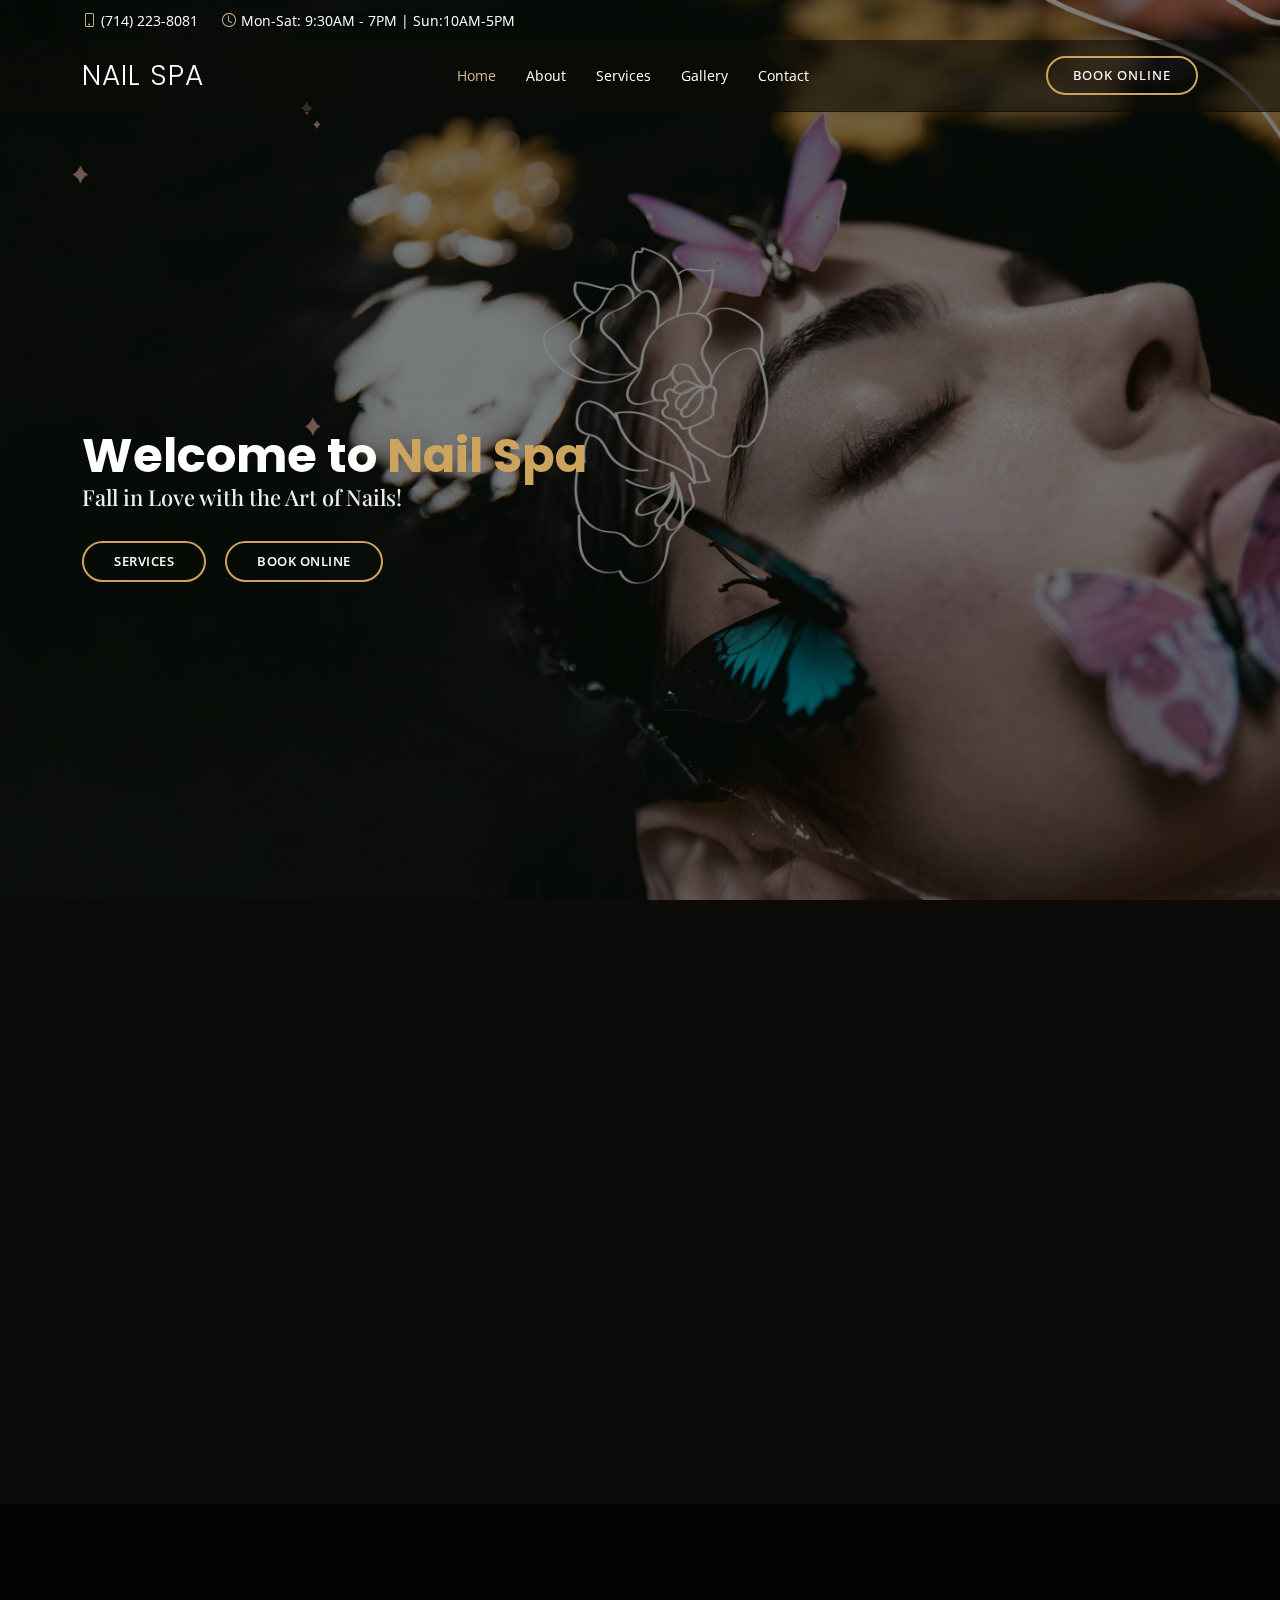
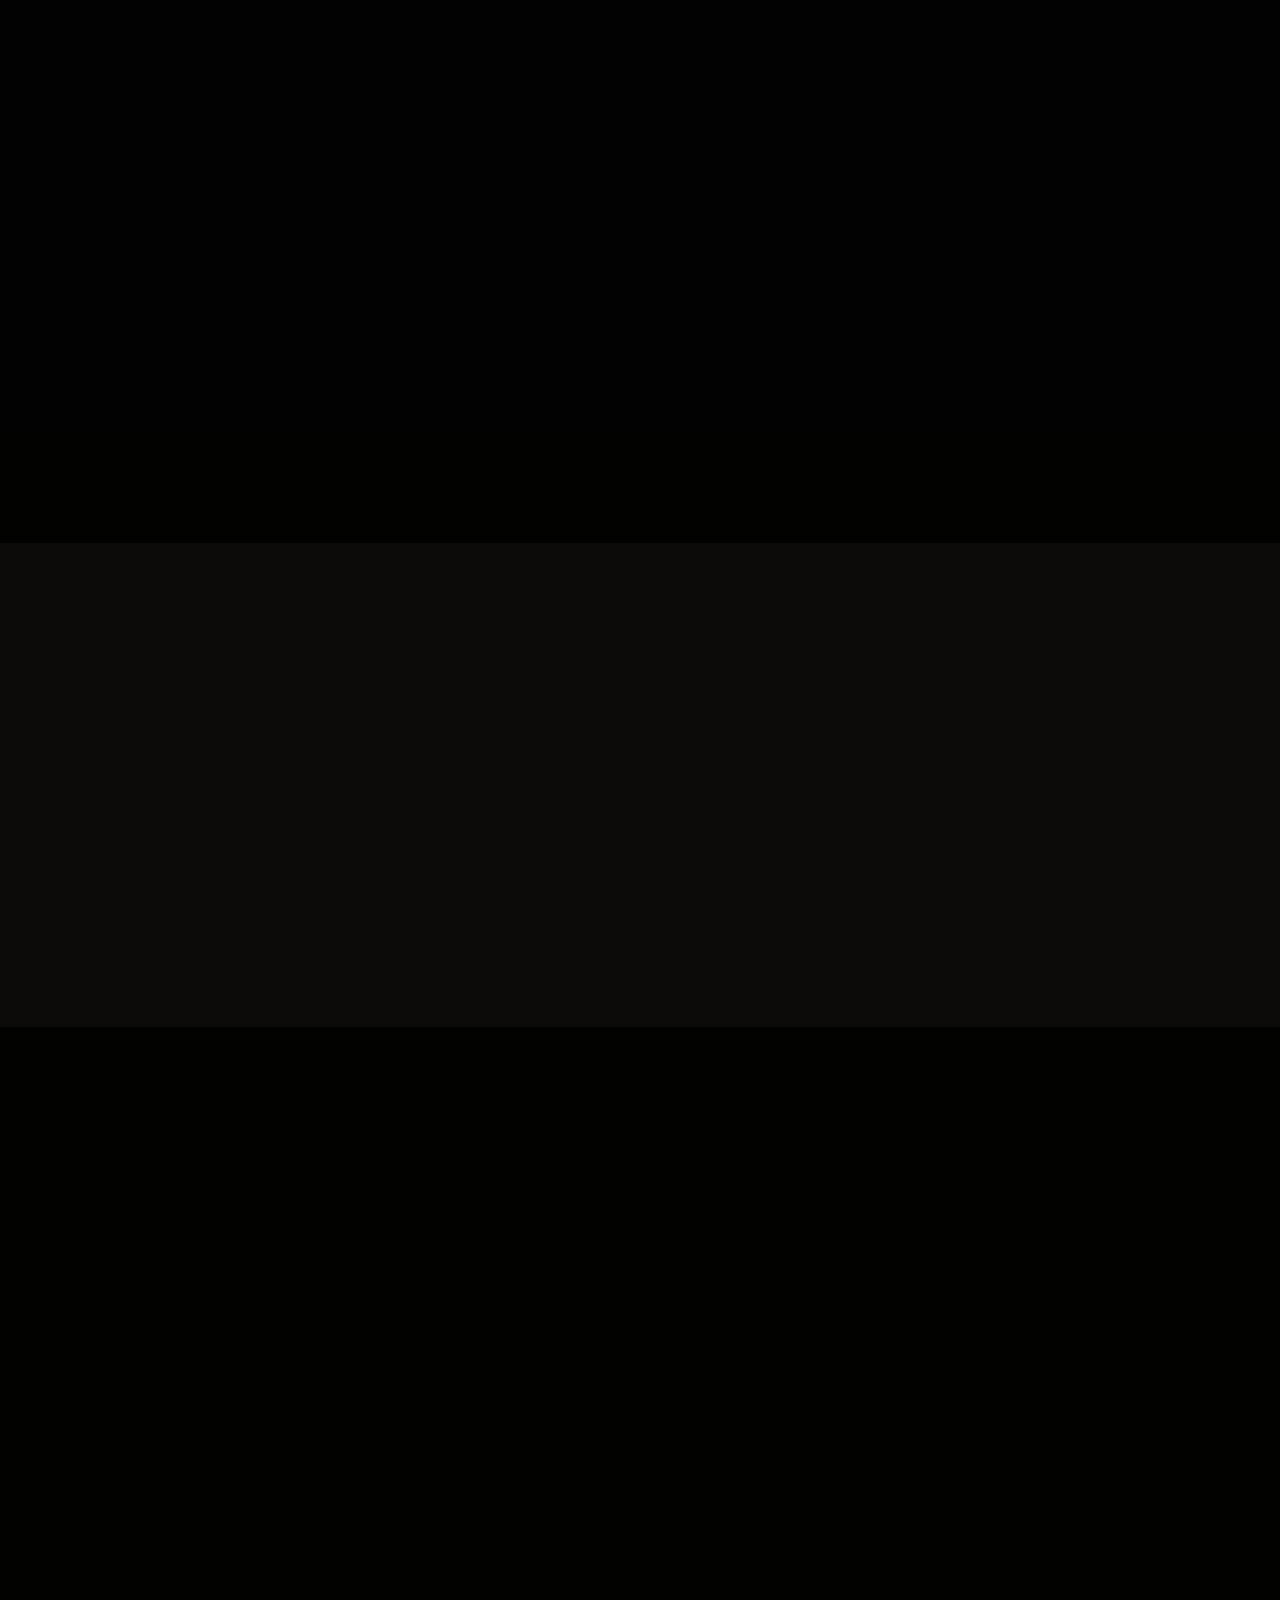
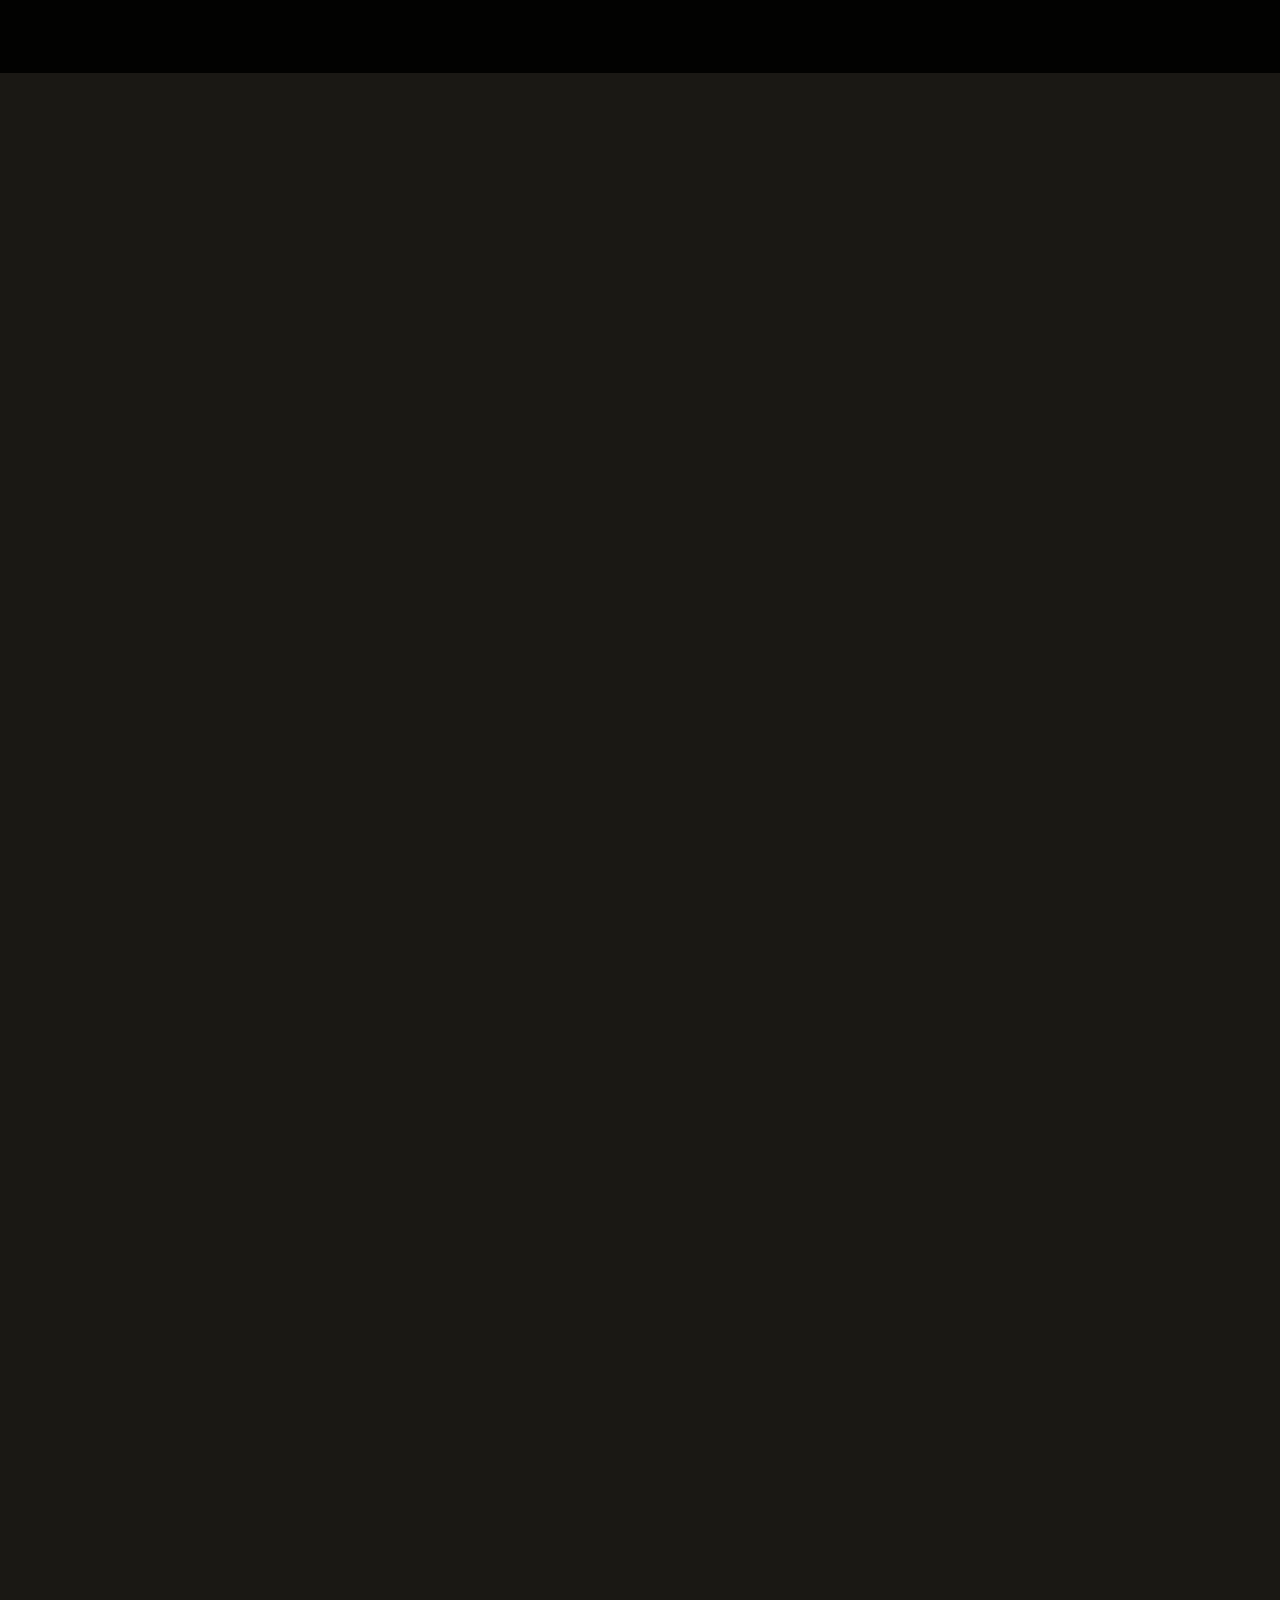
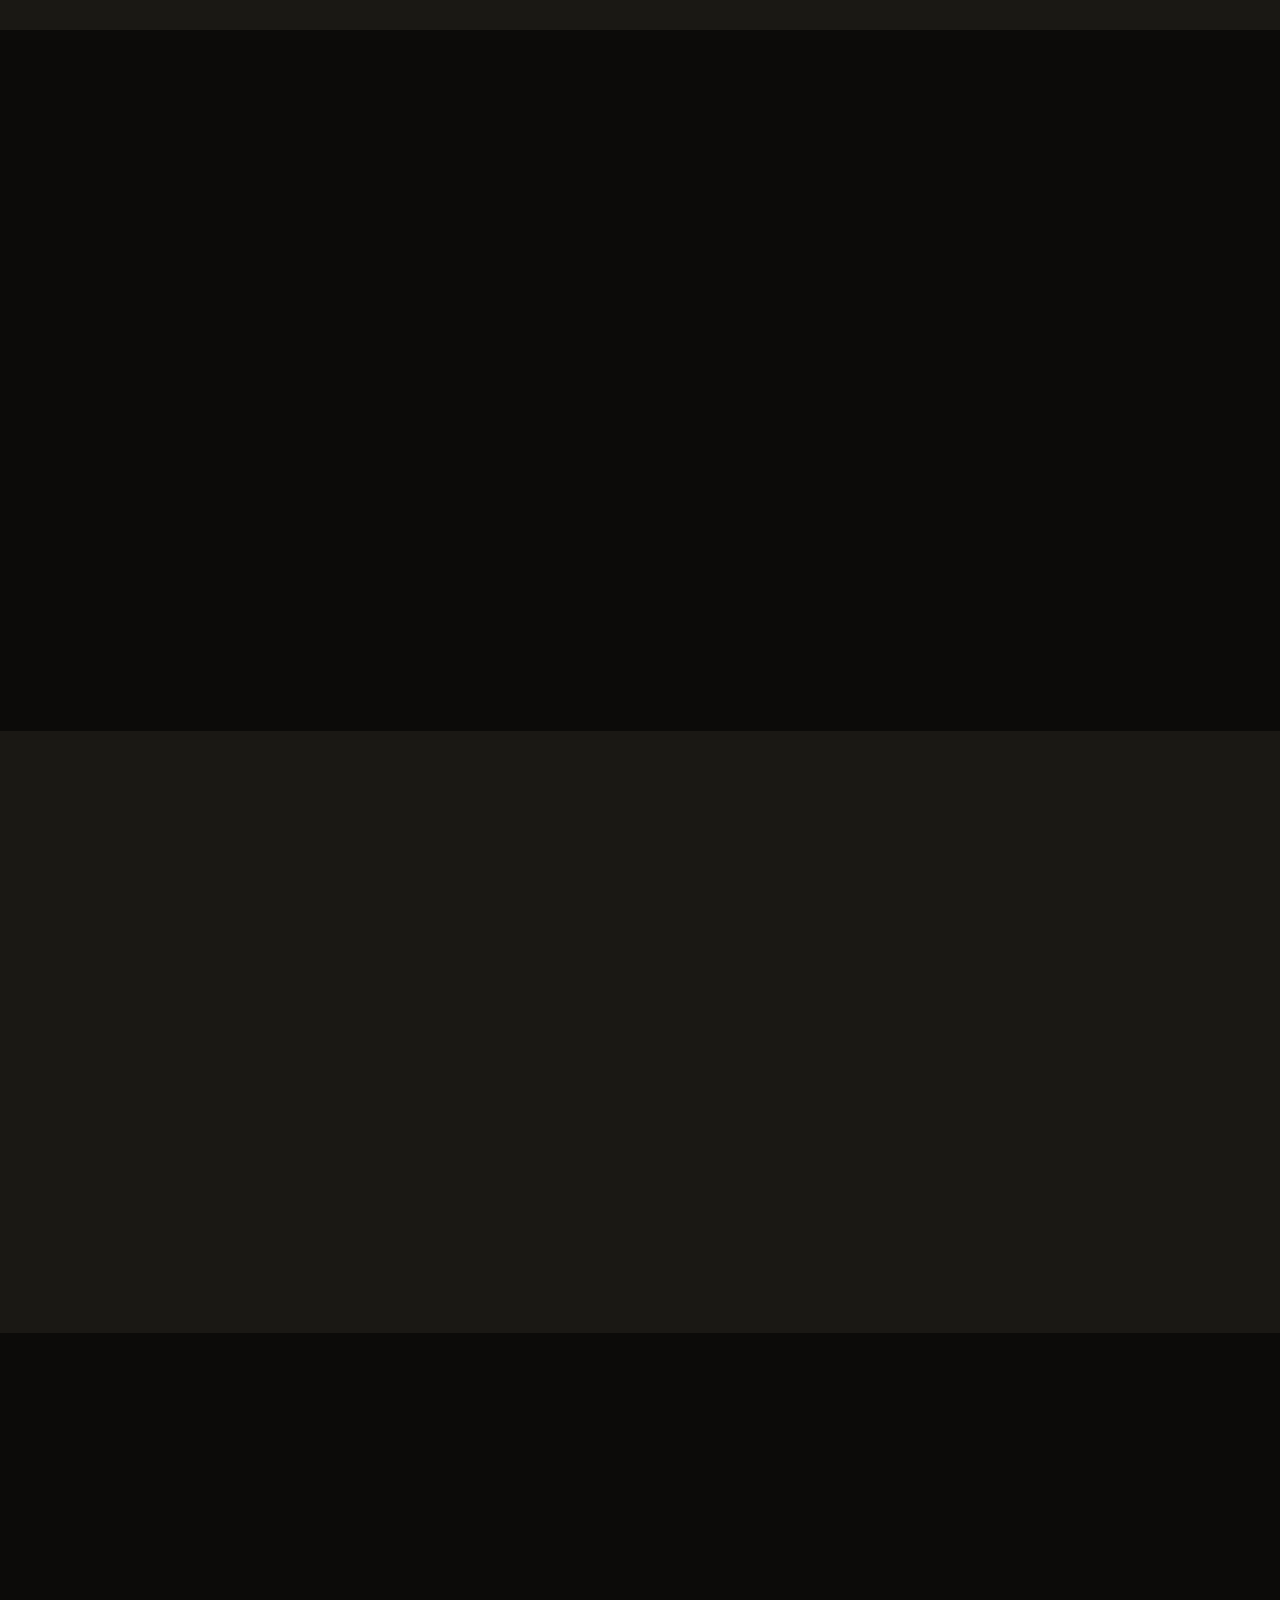
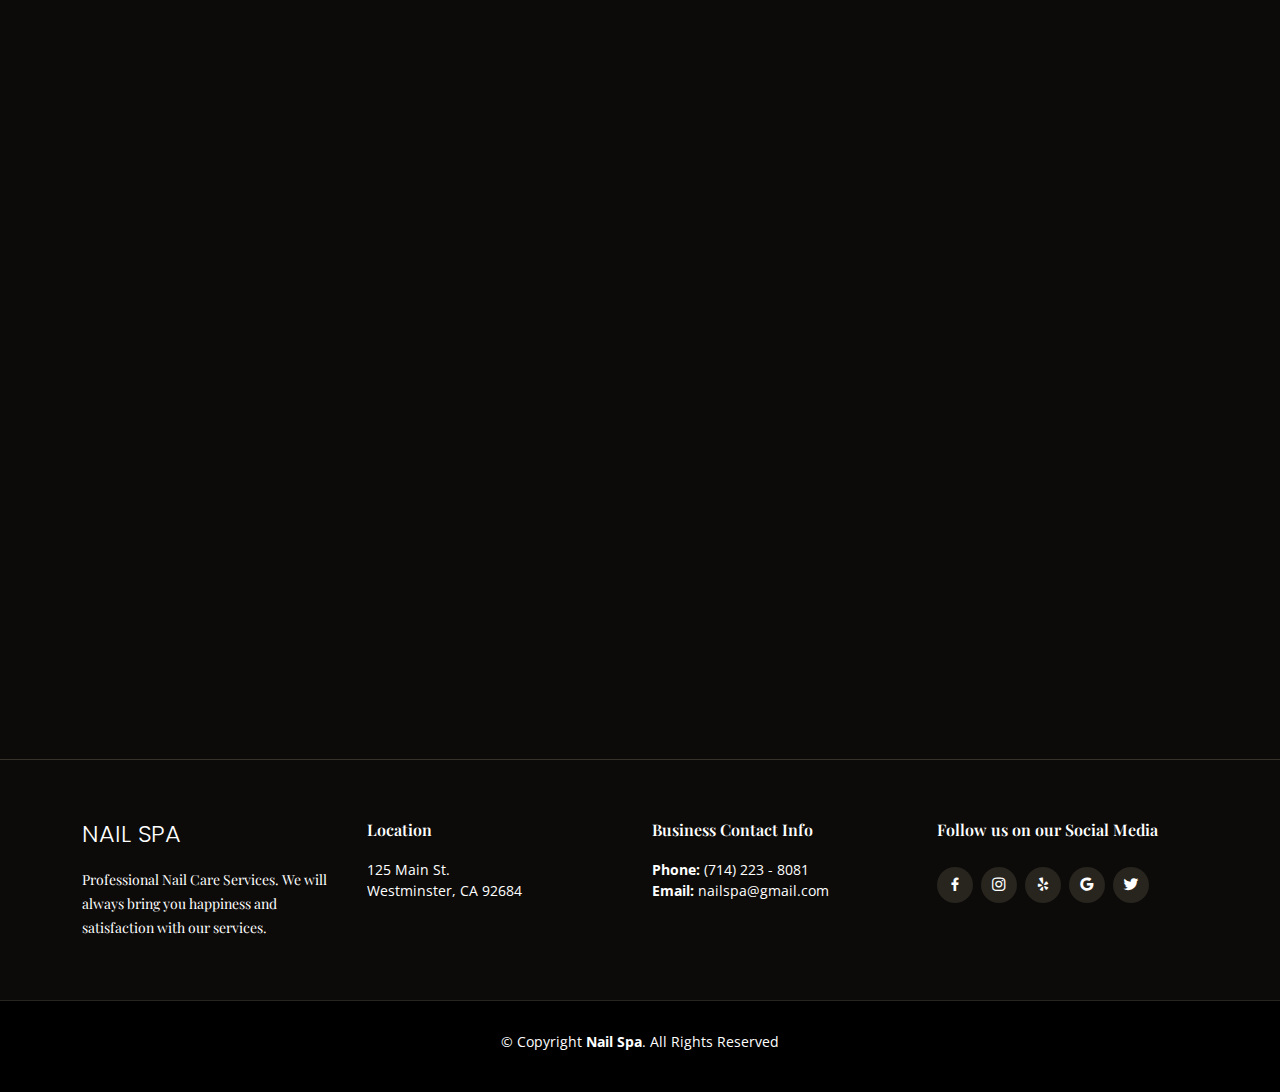
<file: index.html>
<!DOCTYPE html>
<html lang="en">

<head>
  <meta charset="utf-8">
  <meta content="width=device-width, initial-scale=1.0" name="viewport">

  <title>Nail Spa</title>
  <meta content="" name="description">
  <meta content="" name="keywords">

  <!-- Favicons -->
  <link href="" rel="">
  <link href="" rel="">

  <!-- Google Fonts -->
  <link href="https://fonts.googleapis.com/css?family=Open+Sans:300,300i,400,400i,600,600i,700,700i|Playfair+Display:ital,wght@0,400;0,500;0,600;0,700;1,400;1,500;1,600;1,700|Poppins:300,300i,400,400i,500,500i,600,600i,700,700i" rel="stylesheet">

  <!-- Vendor CSS Files -->
  <link href="assets/vendor/animate.css/animate.min.css" rel="stylesheet">
  <link href="assets/vendor/aos/aos.css" rel="stylesheet">
  <link href="assets/vendor/bootstrap/css/bootstrap.min.css" rel="stylesheet">
  <link href="assets/vendor/bootstrap-icons/bootstrap-icons.css" rel="stylesheet">
  <link href="assets/vendor/boxicons/css/boxicons.min.css" rel="stylesheet">
  <link href="assets/vendor/glightbox/css/glightbox.min.css" rel="stylesheet">
  <link href="assets/vendor/swiper/swiper-bundle.min.css" rel="stylesheet">

  <!-- Template Main CSS File -->
  <link href="assets/css/style.css" rel="stylesheet">

  <!-- =======================================================
  * Template Name: Restaurantly - v3.7.0
  * Template URL: https://bootstrapmade.com/restaurantly-restaurant-template/
  * Author: BootstrapMade.com
  * License: https://bootstrapmade.com/license/
  ======================================================== -->
</head>

<body>

  <!-- ======= Top Bar ======= -->
  <div id="topbar" class="d-flex align-items-center fixed-top">
    <div class="container d-flex justify-content-center justify-content-md-between">

      <div class="contact-info d-flex align-items-center">
        <i class="bi bi-phone d-flex align-items-center"><span>(714) 223-8081</span></i>
        <i class="bi bi-clock d-flex align-items-center ms-4"><span> Mon-Sat: 9:30AM - 7PM | Sun:10AM-5PM</span></i>
      </div>

      <!--<div class="languages d-none d-md-flex align-items-center">
        <ul>
          
          
        </ul>
      </div>-->

    </div>
  </div>

  <!-- ======= Header ======= -->
  <header id="header" class="fixed-top d-flex align-items-cente">
    <div class="container-fluid container-xl d-flex align-items-center justify-content-lg-between">

      <h1 class="logo me-auto me-lg-0"><a href="index.html">Nail Spa</a></h1>
      <!-- Uncomment below if you prefer to use an image logo -->
      <!-- <a href="index.html" class="logo me-auto me-lg-0"><img src="assets/img/logo.png" alt="" class="img-fluid"></a>-->

      <nav id="navbar" class="navbar order-last order-lg-0">
        <ul>
          <li><a class="nav-link scrollto active" href="index.html">Home</a></li>
          <li><a class="nav-link scrollto" href="about.html">About</a></li>
          <li><a class="nav-link scrollto" href="services.html">Services</a></li>
          <li><a class="nav-link scrollto" href="gallery.html">Gallery</a></li>
          <li><a class="nav-link scrollto" href="contact.html">Contact</a></li>
        </ul>
        <i class="bi bi-list mobile-nav-toggle"></i>
      </nav><!-- .navbar -->
      <a href="#book-a-table" class="book-a-table-btn scrollto d-none d-lg-flex">Book Online</a>

    </div>
  </header><!-- End Header -->

  <!-- ======= Hero Section ======= -->
  <section id="hero" class="d-flex align-items-center">
    <div class="container position-relative text-center text-lg-start" data-aos="zoom-in" data-aos-delay="100">
      <div class="row">
        <div class="col-lg-8">
          <h1>Welcome to <span>Nail Spa</span></h1>
          <h2>Fall in Love with the Art of Nails!</h2>

          <div class="btns">
            <a href="#menu" class="btn-menu animated fadeInUp scrollto">Services</a>
            <a href="#book-a-table" class="btn-book animated fadeInUp scrollto">Book Online</a>
          </div>
        </div>
        <!--<div class="col-lg-4 d-flex align-items-center justify-content-center position-relative" data-aos="zoom-in" data-aos-delay="200">
          <a href="https://www.youtube.com/watch?v=u6BOC7CDUTQ" class="glightbox play-btn"></a>
        </div>-->

      </div>
    </div>
  </section><!-- End Hero -->

  <main id="main">
    <!-- ======= Chefs Section ======= -->
    <section id="chefs" class="chefs">
      <div class="container" data-aos="fade-up">

        <div class="section-title">
          <h2>Services Highlight</h2>
          <p>Our Offered Services</p>
        </div>

        <div class="row">

          <div class="col-lg-4 col-md-6">
            <div class="member" data-aos="zoom-in" data-aos-delay="100">
              <img src="assets/img/chefs/service1.jpg" class="img-fluid" alt="">
              <div class="member-info">
                <div class="member-info-content">
                  <h4>Nails</h4>
                </div>
              </div>
            </div>
          </div>

          <div class="col-lg-4 col-md-6">
            <div class="member" data-aos="zoom-in" data-aos-delay="200">
              <img src="assets/img/chefs/service2.jpg" class="img-fluid" alt="">
              <div class="member-info">
                <div class="member-info-content">
                  <h4>Facial</h4>
                  
                </div>
                
              </div>
            </div>
          </div>

          <div class="col-lg-4 col-md-6">
            <div class="member" data-aos="zoom-in" data-aos-delay="300">
              <img src="assets/img/chefs/service4.jpg" class="img-fluid" alt="">
              <div class="member-info">
                <div class="member-info-content">
                  <h4>Waxing</h4>
                  
                </div>
                
              </div>
            </div>
          </div>

        </div>

      </div>
    </section><!-- End Chefs Section -->

    <!-- ======= About Section ======= -->
    <section id="about" class="about">
      <div class="container" data-aos="fade-up">

        <div class="row">
          <div class="col-lg-6 order-1 order-lg-2" data-aos="zoom-in" data-aos-delay="100">
            <div class="about-img">
              <img src="assets/img/about-salon.jpg" alt="">
            </div>
          </div>
          <div class="col-lg-6 pt-4 pt-lg-0 order-2 order-lg-1 content">
            <h3>About Us</h3>
            <p class="fst-italic">
              It is our goal to ensure your utmost satisfaction through an attentive staff, professional environment, and outstanding sanitation. We believe in only providing you the best quality of nail care by staying up-to-date with the hightest standards of Nail Care and provide you with excellent services while maintaining a clean, friendly, and relaxing atmosphere. For your health and safety, pedicure liners are changed out, disposed off and the tub will be thoroughly cleaned after each use. All tools used for pedicure and manicure services will be disposed of once finished. Other tools will be properly cleaned with barricade and placed in sterilizer.
            </p>
            <!--<ul>
              <li><i class="bi bi-check-circle"></i> Ullamco laboris nisi ut aliquip ex ea commodo consequat.</li>
              <li><i class="bi bi-check-circle"></i> Duis aute irure dolor in reprehenderit in voluptate velit.</li>
              <li><i class="bi bi-check-circle"></i> Ullamco laboris nisi ut aliquip ex ea commodo consequat. Duis aute irure dolor in reprehenderit in voluptate trideta storacalaperda mastiro dolore eu fugiat nulla pariatur.</li>
            </ul>-->
            <p class="fst-italic">
              We understand that safety and sanitation are keys to your peace of mind. Our implements are medically sterilized and disinfected after each use. By implying only the top rated sanitary spa equipment along with vigorous staff. Straining and services procedures you can rest assured that you are in good hands.
            </p>
            <p class="fst-italic">
              We truly value all of our customers feedback and want to listen to you inout. If you are unsatisfied with your service at our salon for any reason, please speak to a team member at the front desk and we will help accommodate you to the best of our ability.
            </p>
          </div>
        </div>

      </div>
    </section><!-- End About Section -->

    <!-- ======= Why Us Section ======= -->
    <section id="why-us" class="why-us">
      <div class="container" data-aos="fade-up">

        <div class="section-title">
          <h2>Why Us</h2>
          <p>Why Choose Our Nail Spa</p>
        </div>

        <div class="row">

          <div class="col-lg-4">
            <div class="box" data-aos="zoom-in" data-aos-delay="100">
              <span>01</span>
              <h4>Professional Staff</h4>
              <p>We assure you that all the staff are well train, professional and friendly too.</p>
            </div>
          </div>

          <div class="col-lg-4 mt-4 mt-lg-0">
            <div class="box" data-aos="zoom-in" data-aos-delay="200">
              <span>02</span>
              <h4>Perfect Cleanliness</h4>
              <p>We make sure that we clean all the tools and the place especially in this pandemic.</p>
            </div>
          </div>

          <div class="col-lg-4 mt-4 mt-lg-0">
            <div class="box" data-aos="zoom-in" data-aos-delay="300">
              <span>03</span>
              <h4>High Reviews</h4>
              <p>You can check out our social media to find out what our customers say about us.</p>
            </div>
          </div>

        </div>

      </div>
    </section><!-- End Why Us Section -->

    <!-- ======= Events Section ======= -->
    <section id="events" class="events">
      <div class="container" data-aos="fade-up">

        <div class="section-title">
          <h2>Events</h2>
          <p>Host a Party!</p>
        </div>

        <div class="events-slider swiper" data-aos="fade-up" data-aos-delay="100">
          <div class="swiper-wrapper">

            <div class="swiper-slide">
              <div class="row event-item">
                <div class="col-lg-6">
                  <img src="assets/img/event-party.jpg" class="img-fluid" alt="">
                </div>
                <div class="col-lg-6 pt-4 pt-lg-0 content">
                  <h3>Pamper Barkada Time</h3>
                  <div class="price">
                    <p><span>$189</span></p>
                  </div>
                  <p class="fst-italic">
                    Nail Spa is the ideal settings for any group parties.

                    Our Staff is available to assist with any details and arrangements to make your party memorable.

                  </p>
                  
                </div>
              </div>
            </div><!-- End testimonial item -->

            <div class="swiper-slide">
              <div class="row event-item">
                <div class="col-lg-6">
                  <img src="assets/img/event-bridal-shower.jpg" class="img-fluid" alt="">
                </div>
                <div class="col-lg-6 pt-4 pt-lg-0 content">
                  <h3>Bridal Shower Party</h3>
                  <div class="price">
                    <p><span>$290</span></p>
                  </div>
                  <p class="fst-italic">
                    We offer bridal promo for all bridal parties which has 5 or more guest. 
                  </p>
                  <p>For any group of 5 or more, please make a reservation 1 week prior to date of the event. A deposit will be required. All group of 8 or more will receive a special group discount.</p>
                </div>
              </div>
            </div><!-- End testimonial item -->

            <div class="swiper-slide">
              <div class="row event-item">
                <div class="col-lg-6">
                  <img src="assets/img/event-customparty.jpg" class="img-fluid" alt="">
                </div>
                <div class="col-lg-6 pt-4 pt-lg-0 content">
                  <h3>Custom Parties</h3>
                  <div class="price">
                    <p><span>$99</span></p>
                  </div>
                  <p class="fst-italic">
                    For any group of 5 or more, please make a reservation 1 week prior to date of the event. A deposit will be required. All group of 8 or more will receive a special group discount.<br>
                    Our Staff is available to assist with any details and arrangements to make your party memorable.
                  </p>
                  
                </div>
              </div>
            </div><!-- End testimonial item -->

          </div>
          <div class="swiper-pagination"></div>
        </div>

      </div>
    </section><!-- End Events Section -->

    <!-- ======= Menu Section ======= -->
    <section id="menu" class="menu section-bg">
      <div class="container" data-aos="fade-up">

        <div class="section-title">
          <h2>Services</h2>
          <p>Check Our Menu/Pricelist</p>
        </div>

        <div class="row" data-aos="fade-up" data-aos-delay="100">
          <div class="col-lg-12 d-flex justify-content-center">
            <ul id="menu-flters">
              <li data-filter="*" class="filter-active">All</li>
              <li data-filter=".filter-nail">Nails</li>
              <li data-filter=".filter-facial">Facial</li>
              <li data-filter=".filter-waxing">Waxing</li>
            </ul>
          </div>
        </div>

        <div class="row menu-container" data-aos="fade-up" data-aos-delay="200">

          <div class="col-lg-6 menu-item filter-nail">
            <img src="assets/img/menu/nail1.jpg" class="menu-img" alt="">
            <div class="menu-content">
              <a href="#">Basic Manicure</a><span>$20</span>
            </div>
            <div class="menu-ingredients">
              The Basic Manicure comes with the trimming of your nails and cuticles, followed with a hand massage and polish of your choice.
            </div>
          </div>

          <div class="col-lg-6 menu-item filter-nail">
            <img src="assets/img/menu/nail2.jpg" class="menu-img" alt="">
            <div class="menu-content">
              <a href="#">Deluxe Manicure</a><span>$30</span>
            </div>
            <div class="menu-ingredients">
              Replenish and revitalize your hand with a luxurious nail treatment designed to restore elasticity and dry skin. 
            </div>
          </div>

          <div class="col-lg-6 menu-item filter-facial">
            <img src="assets/img/menu/facial1.jpg" class="menu-img" alt="">
            <div class="menu-content">
              <a href="#">DEEP CLEANSING EUROPEAN FACIAL</a><span>$70</span>
            </div>
            <div class="menu-ingredients">
              Cleanse and exfoliate your skin with a customized mask, serum moisturizer, and sunscreen. We also include a head, neck, and shoulder massage. 
            </div>
          </div>

          <div class="col-lg-6 menu-item filter-nail">
            <img src="assets/img/menu/nail3.jpg" class="menu-img" alt="">
            <div class="menu-content">
              <a href="#">Signature Manicure</a><span>$45</span>
            </div>
            <div class="menu-ingredients">
              Our very own signature manicure gives you one of a kind experiewce like no other.
            </div>
          </div>
          <div class="col-lg-6 menu-item filter-facial">
            <img src="assets/img/menu/facial2.jpg" class="menu-img" alt="">
            <div class="menu-content">
              <a href="#">DEEP CLEANSING FACIAL FOR ACNE</a><span>$75</span>
            </div>
            <div class="menu-ingredients">
              This facial includes deep cleansing European facial and in-depth skin analysis and extraction. You skin will regain radiance as it leaves the face thoroughly cleansed and oxygenated.
            </div>
          </div>

          <div class="col-lg-6 menu-item filter-nail">
            <img src="assets/img/menu/nail4.jpg" class="menu-img" alt="">
            <div class="menu-content">
              <a href="#">Express Pedicure</a><span>$28</span>
            </div>
            <div class="menu-ingredients">
              This pedicure treatment consists of soaking your feet in a whirlpool pedicure tub, nail filing and shaping, cuticle trim, relaxing massage on feet and legs, hot towel, and a polish of your choice.
            </div>
          </div>

          <div class="col-lg-6 menu-item filter-nail">
            <img src="assets/img/menu/nail5.jpg" class="menu-img" alt="">
            <div class="menu-content">
              <a href="#">Classic Pedicure</a><span>$30</span>
            </div>
            <div class="menu-ingredients">
              A nice and simple Classic Pedicure includes nail cut down, shaping, cuticle cleaning, exfoliation with a sugar scrub, and the application of polish.
            </div>
          </div>
          <div class="col-lg-6 menu-item filter-nail">
            <img src="assets/img/menu/nail8.jpg" class="menu-img" alt="">
            <div class="menu-content">
              <a href="#">Full Set Overlay</a><span>$45</span>
            </div>
            <div class="menu-ingredients">
              Overlays skip the extension step with acrylic or gel being applied directly onto your natural nails and shaped by hand or by using 'forms', before being buffed to create that glossy effect
            </div>
          </div>

          <div class="col-lg-6 menu-item filter-nail">
            <img src="assets/img/menu/nail6.jpg" class="menu-img" alt="">
            <div class="menu-content">
              <a href="#">Deluxe Pedicure</a><span>$45</span>
            </div>
            <div class="menu-ingredients">
               This pedicure includes callus removal, exfoliation with a sugar-rich mineral scrub, hot stone massage with essential oil, and warm paraffin treatment/collagen socks (extra $2).
            </div>
          </div>

          <div class="col-lg-6 menu-item filter-facial">
            <img src="assets/img/menu/facial4.jpg" class="menu-img" alt="">
            <div class="menu-content">
              <a href="#">MICRO NEEDLING</a><span>$105</span>
            </div>
            <div class="menu-ingredients">
              Micro needling, also known as collagen induction therapy, is a minimally-invasive procedure that revitalizes skin with a micro-fine needing device. 
            </div>
          </div>

          <div class="col-lg-6 menu-item filter-nail">
            <img src="assets/img/menu/nai7.jpg" class="menu-img" alt="">
            <div class="menu-content">
              <a href="#">Organic Signature Pedicure</a><span>$55</span>
            </div>
            <div class="menu-ingredients">
              Experience aromatherapy with Voesh’s Signature Spa Pedicure Package. This service includes scar tissue removal and hot stone massages. 
            </div>
          </div>

          

          

          <div class="col-lg-6 menu-item filter-facial">
            <img src="assets/img/menu/facial3.jpg" class="menu-img" alt="">
            <div class="menu-content">
              <a href="#">MINI FACIAL</a><span>$30</span>
            </div>
            <div class="menu-ingredients">
              This is a relaxing facial which comes with facial scrub massage, cleansing foam, and a moisturizing facial lotion.
            </div>
          </div>

          

          <div class="col-lg-6 menu-item filter-waxing">
            <img src="assets/img/menu/eyebrow-waxing.jpg" class="menu-img" alt="">
            <div class="menu-content">
              <a href="#">Eyebrows</a><span>$12</span>
            </div>
            <div class="menu-ingredients">
              
            </div>
          </div>

          <div class="col-lg-6 menu-item filter-waxing">
            <img src="assets/img/menu/lips-waxing.jpg" class="menu-img" alt="">
            <div class="menu-content">
              <a href="#">Lips</a><span>$6</span>
            </div>
            <div class="menu-ingredients">
              
            </div>
          </div>

          <div class="col-lg-6 menu-item filter-waxing">
            <img src="assets/img/menu/chin-waxing.jpg" class="menu-img" alt="">
            <div class="menu-content">
              <a href="#">Chin</a><span>$8</span>
            </div>
            <div class="menu-ingredients">
              
            </div>
          </div>

          <div class="col-lg-6 menu-item filter-waxing">
            <img src="assets/img/menu/underarm-waxing.jpg" class="menu-img" alt="">
            <div class="menu-content">
              <a href="#">Underarms</a><span>$12</span>
            </div>
            <div class="menu-ingredients">
              
            </div>
          </div>

          <div class="col-lg-6 menu-item filter-waxing">
            <img src="assets/img/menu/fullface-waxing.jpg" class="menu-img" alt="">
            <div class="menu-content">
              <a href="#">Full Face</a><span>$30</span>
            </div>
            <div class="menu-ingredients">
              
            </div>
          </div>

          <div class="col-lg-6 menu-item filter-waxing">
            <img src="assets/img/menu/chest-waxing.jpg" class="menu-img" alt="">
            <div class="menu-content">
              <a href="#">Chest</a><span>$30</span>
            </div>
            <div class="menu-ingredients">
            </div>
          </div>

          <div class="col-lg-6 menu-item filter-waxing">
            <img src="assets/img/menu/bikini-waxing.jpg" class="menu-img" alt="">
            <div class="menu-content">
              <a href="#">Bikini</a><span>$30</span>
            </div>
            <div class="menu-ingredients">
              
            </div>
          </div>

          <div class="col-lg-6 menu-item filter-waxing">
            <img src="assets/img/menu/leg-waxing.jpg" class="menu-img" alt="">
            <div class="menu-content">
              <a href="#">Full Legs</a><span>$40</span>
            </div>
            <div class="menu-ingredients">
              
            </div>
          </div>

        </div>

      </div>
    </section><!-- End Menu Section -->

    <!-- ======= Specials Section ======= -->
    <!--<section id="specials" class="specials">
      <div class="container" data-aos="fade-up">

        <div class="section-title">
          <h2>Specials</h2>
          <p>Check Our Specials</p>
        </div>

        <div class="row" data-aos="fade-up" data-aos-delay="100">
          <div class="col-lg-3">
            <ul class="nav nav-tabs flex-column">
              <li class="nav-item">
                <a class="nav-link active show" data-bs-toggle="tab" href="#tab-1">Modi sit est</a>
              </li>
              <li class="nav-item">
                <a class="nav-link" data-bs-toggle="tab" href="#tab-2">Unde praesentium sed</a>
              </li>
              <li class="nav-item">
                <a class="nav-link" data-bs-toggle="tab" href="#tab-3">Pariatur explicabo vel</a>
              </li>
              <li class="nav-item">
                <a class="nav-link" data-bs-toggle="tab" href="#tab-4">Nostrum qui quasi</a>
              </li>
              <li class="nav-item">
                <a class="nav-link" data-bs-toggle="tab" href="#tab-5">Iusto ut expedita aut</a>
              </li>
            </ul>
          </div>
          <div class="col-lg-9 mt-4 mt-lg-0">
            <div class="tab-content">
              <div class="tab-pane active show" id="tab-1">
                <div class="row">
                  <div class="col-lg-8 details order-2 order-lg-1">
                    <h3>Architecto ut aperiam autem id</h3>
                    <p class="fst-italic">Qui laudantium consequatur laborum sit qui ad sapiente dila parde sonata raqer a videna mareta paulona marka</p>
                    <p>Et nobis maiores eius. Voluptatibus ut enim blanditiis atque harum sint. Laborum eos ipsum ipsa odit magni. Incidunt hic ut molestiae aut qui. Est repellat minima eveniet eius et quis magni nihil. Consequatur dolorem quaerat quos qui similique accusamus nostrum rem vero</p>
                  </div>
                  <div class="col-lg-4 text-center order-1 order-lg-2">
                    <img src="assets/img/specials-1.png" alt="" class="img-fluid">
                  </div>
                </div>
              </div>
              <div class="tab-pane" id="tab-2">
                <div class="row">
                  <div class="col-lg-8 details order-2 order-lg-1">
                    <h3>Et blanditiis nemo veritatis excepturi</h3>
                    <p class="fst-italic">Qui laudantium consequatur laborum sit qui ad sapiente dila parde sonata raqer a videna mareta paulona marka</p>
                    <p>Ea ipsum voluptatem consequatur quis est. Illum error ullam omnis quia et reiciendis sunt sunt est. Non aliquid repellendus itaque accusamus eius et velit ipsa voluptates. Optio nesciunt eaque beatae accusamus lerode pakto madirna desera vafle de nideran pal</p>
                  </div>
                  <div class="col-lg-4 text-center order-1 order-lg-2">
                    <img src="assets/img/specials-2.png" alt="" class="img-fluid">
                  </div>
                </div>
              </div>
              <div class="tab-pane" id="tab-3">
                <div class="row">
                  <div class="col-lg-8 details order-2 order-lg-1">
                    <h3>Impedit facilis occaecati odio neque aperiam sit</h3>
                    <p class="fst-italic">Eos voluptatibus quo. Odio similique illum id quidem non enim fuga. Qui natus non sunt dicta dolor et. In asperiores velit quaerat perferendis aut</p>
                    <p>Iure officiis odit rerum. Harum sequi eum illum corrupti culpa veritatis quisquam. Neque necessitatibus illo rerum eum ut. Commodi ipsam minima molestiae sed laboriosam a iste odio. Earum odit nesciunt fugiat sit ullam. Soluta et harum voluptatem optio quae</p>
                  </div>
                  <div class="col-lg-4 text-center order-1 order-lg-2">
                    <img src="assets/img/specials-3.png" alt="" class="img-fluid">
                  </div>
                </div>
              </div>
              <div class="tab-pane" id="tab-4">
                <div class="row">
                  <div class="col-lg-8 details order-2 order-lg-1">
                    <h3>Fuga dolores inventore laboriosam ut est accusamus laboriosam dolore</h3>
                    <p class="fst-italic">Totam aperiam accusamus. Repellat consequuntur iure voluptas iure porro quis delectus</p>
                    <p>Eaque consequuntur consequuntur libero expedita in voluptas. Nostrum ipsam necessitatibus aliquam fugiat debitis quis velit. Eum ex maxime error in consequatur corporis atque. Eligendi asperiores sed qui veritatis aperiam quia a laborum inventore</p>
                  </div>
                  <div class="col-lg-4 text-center order-1 order-lg-2">
                    <img src="assets/img/specials-4.png" alt="" class="img-fluid">
                  </div>
                </div>
              </div>
              <div class="tab-pane" id="tab-5">
                <div class="row">
                  <div class="col-lg-8 details order-2 order-lg-1">
                    <h3>Est eveniet ipsam sindera pad rone matrelat sando reda</h3>
                    <p class="fst-italic">Omnis blanditiis saepe eos autem qui sunt debitis porro quia.</p>
                    <p>Exercitationem nostrum omnis. Ut reiciendis repudiandae minus. Omnis recusandae ut non quam ut quod eius qui. Ipsum quia odit vero atque qui quibusdam amet. Occaecati sed est sint aut vitae molestiae voluptate vel</p>
                  </div>
                  <div class="col-lg-4 text-center order-1 order-lg-2">
                    <img src="assets/img/specials-5.png" alt="" class="img-fluid">
                  </div>
                </div>
              </div>
            </div>
          </div>
        </div>

      </div>
    </section>-->
    <!-- End Specials Section -->
    
    <!-- ======= Gallery Section ======= -->
    <section id="gallery" class="gallery">

      <div class="container" data-aos="fade-up">
        <div class="section-title">
          <h2>Gallery</h2>
          <p>Some Photos from Our Nail Spa</p>
        </div>
      </div>

      <div class="container-fluid" data-aos="fade-up" data-aos-delay="100">

        <div class="row g-0">

          <div class="col-lg-3 col-md-4">
            <div class="gallery-item">
              <a href="assets/img/gallery/gallery-img1.jpg" class="gallery-lightbox" data-gall="gallery-item">
                <img src="assets/img/gallery/gallery-img1.jpg" alt="" class="img-fluid">
              </a>
            </div>
          </div>

          <div class="col-lg-3 col-md-4">
            <div class="gallery-item">
              <a href="assets/img/gallery/gallery-img2.jpg" class="gallery-lightbox" data-gall="gallery-item">
                <img src="assets/img/gallery/gallery-img2.jpg" alt="" class="img-fluid">
              </a>
            </div>
          </div>

          <div class="col-lg-3 col-md-4">
            <div class="gallery-item">
              <a href="assets/img/gallery/gallery-img3.jpg" class="gallery-lightbox" data-gall="gallery-item">
                <img src="assets/img/gallery/gallery-img3.jpg" alt="" class="img-fluid">
              </a>
            </div>
          </div>

          <div class="col-lg-3 col-md-4">
            <div class="gallery-item">
              <a href="assets/img/gallery/gallery-img4.jpg" class="gallery-lightbox" data-gall="gallery-item">
                <img src="assets/img/gallery/gallery-img4.jpg" alt="" class="img-fluid">
              </a>
            </div>
          </div>

          <div class="col-lg-3 col-md-4">
            <div class="gallery-item">
              <a href="assets/img/gallery/gallery-img5.jpg" class="gallery-lightbox" data-gall="gallery-item">
                <img src="assets/img/gallery/gallery-img5.jpg" alt="" class="img-fluid">
              </a>
            </div>
          </div>

          <div class="col-lg-3 col-md-4">
            <div class="gallery-item">
              <a href="assets/img/gallery/gallery-img6.jpg" class="gallery-lightbox" data-gall="gallery-item">
                <img src="assets/img/gallery/gallery-img6.jpg" alt="" class="img-fluid">
              </a>
            </div>
          </div>

          <div class="col-lg-3 col-md-4">
            <div class="gallery-item">
              <a href="assets/img/gallery/gallery-img7.jpg" class="gallery-lightbox" data-gall="gallery-item">
                <img src="assets/img/gallery/gallery-img7.jpg" alt="" class="img-fluid">
              </a>
            </div>
          </div>

          <div class="col-lg-3 col-md-4">
            <div class="gallery-item">
              <a href="assets/img/gallery/gallery-img8.jpg" class="gallery-lightbox" data-gall="gallery-item">
                <img src="assets/img/gallery/gallery-img8.jpg" alt="" class="img-fluid">
              </a>
            </div>
          </div>

        </div>

      </div>
    </section><!-- End Gallery Section -->

    <!-- ======= Testimonials Section ======= -->
    <section id="testimonials" class="testimonials section-bg">
      <div class="container" data-aos="fade-up">

        <div class="section-title">
          <h2>Reviews</h2>
          <p>What they're saying about us</p>
        </div>

        <div class="testimonials-slider swiper" data-aos="fade-up" data-aos-delay="100">
          <div class="swiper-wrapper">

            <div class="swiper-slide">
              <div class="testimonial-item">
                <p>
                  <i class="bx bxs-quote-alt-left quote-icon-left"></i>
                  Clean and organized, nice nail salon. Very professional and friendly staff. They also have princess and mommy services.
                  <i class="bx bxs-quote-alt-right quote-icon-right"></i>
                </p>
                <img src="assets/img/testimonials/testimonials-1.jpg" class="testimonial-img" alt="">
                <h3>Saul Goodman</h3>
                
              </div>
            </div><!-- End testimonial item -->

            <div class="swiper-slide">
              <div class="testimonial-item">
                <p>
                  <i class="bx bxs-quote-alt-left quote-icon-left"></i>
                  The facility is beyond gorgeous. It’s very modern and clean. They care & take the time to make sure you’re getting what you came for. 
                  <i class="bx bxs-quote-alt-right quote-icon-right"></i>
                </p>
                <img src="assets/img/testimonials/testimonials-2.jpg" class="testimonial-img" alt="">
                <h3>Sara Wilsson</h3>
                
              </div>
            </div><!-- End testimonial item -->

            <div class="swiper-slide">
              <div class="testimonial-item">
                <p>
                  <i class="bx bxs-quote-alt-left quote-icon-left"></i>
                  I would like to note that if I could give more than 5 stars on this review, I would give unlimited golden stars.Will definitely be a repeat customer.
                  <i class="bx bxs-quote-alt-right quote-icon-right"></i>
                </p>
                <img src="assets/img/testimonials/testimonials-3.jpg" class="testimonial-img" alt="">
                <h3>Jena Karlis</h3>
                
              </div>
            </div><!-- End testimonial item -->

            <div class="swiper-slide">
              <div class="testimonial-item">
                <p>
                  <i class="bx bxs-quote-alt-left quote-icon-left"></i>
                  Excellent place! I was a walk-in and wanted to get a manicure with my wife as a trial run for my wedding in a couple of months. 
                  <i class="bx bxs-quote-alt-right quote-icon-right"></i>
                </p>
                <img src="assets/img/testimonials/testimonials-4.jpg" class="testimonial-img" alt="">
                <h3>Matt Brandon</h3>
                
              </div>
            </div><!-- End testimonial item -->

            <div class="swiper-slide">
              <div class="testimonial-item">
                <p>
                  <i class="bx bxs-quote-alt-left quote-icon-left"></i>
                  Nail Spa is a beautiful shop. It feels elegant and upscale. The staff is welcoming and friendly. I highly recommend it!
                  <i class="bx bxs-quote-alt-right quote-icon-right"></i>
                </p>
                <img src="assets/img/testimonials/testimonials-5.jpg" class="testimonial-img" alt="">
                <h3>John Larson</h3>
                
              </div>
            </div><!-- End testimonial item -->

          </div>
          <div class="swiper-pagination"></div>
        </div>

      </div>
    </section><!-- End Testimonials Section -->


    <!-- ======= Contact Section ======= -->
    <section id="contact" class="contact">
      <div class="container" data-aos="fade-up">

        <div class="section-title">
          <h2>Contact</h2>
          <p>Contact Us</p>
        </div>
      </div>

      <div data-aos="fade-up">
     

        <iframe style="border:0; width: 100%; height: 350px;" src="https://www.google.com/maps/embed?pb=!1m18!1m12!1m3!1d3317.1997149224185!2d-118.00653898479261!3d33.7555046806877!2m3!1f0!2f0!3f0!3m2!1i1024!2i768!4f13.1!3m3!1m2!1s0x80dd261dae9b5165%3A0x5608f571371b260a!2sMain%20St%2C%20Westminster%2C%20CA%2092683%2C%20USA!5e0!3m2!1sen!2sph!4v1637304372497!5m2!1sen!2sph" frameborder="0" allowfullscreen></iframe>
      </div>

      <div class="container" data-aos="fade-up">

        <div class="row mt-5">

          <div class="col-lg-4">
            <div class="info">
              <div class="address">
                <i class="bi bi-geo-alt"></i>
                <h4>Location:</h4>
                <p>125 Main St. Westminster, CA 92684</p>
              </div>

              <div class="open-hours">
                <i class="bi bi-clock"></i>
                <h4>Open Hours:</h4>
                <p>
                  Monday-Saturday:<br>
                  9:30 AM - 7:00 PM<br>
                  Sunday:<br>
                  10:00 AM - 5:00 PM
                </p>
              </div>

              <div class="email">
                <i class="bi bi-envelope"></i>
                <h4>Email:</h4>
                <p>nailspa@gmail.com</p>
              </div>

              <div class="phone">
                <i class="bi bi-phone"></i>
                <h4>Call:</h4>
                <p>(714) 223 - 8081</p>
              </div>

            </div>

          </div>

          <div class="col-lg-8 mt-5 mt-lg-0">

            <form action="forms/contact.php" method="post" role="form" class="php-email-form">
              <div class="row">
                <div class="col-md-6 form-group">
                  <input type="text" name="name" class="form-control" id="name" placeholder="Your Name" required>
                </div>
                <div class="col-md-6 form-group mt-3 mt-md-0">
                  <input type="email" class="form-control" name="email" id="email" placeholder="Your Email" required>
                </div>
              </div>
              <div class="form-group mt-3">
                <input type="text" class="form-control" name="subject" id="subject" placeholder="Subject" required>
              </div>
              <div class="form-group mt-3">
                <textarea class="form-control" name="message" rows="8" placeholder="Message" required></textarea>
              </div>
              <div class="my-3">
                <div class="loading">Loading</div>
                <div class="error-message"></div>
                <div class="sent-message">Your message has been sent. Thank you!</div>
              </div>
              <div class="text-center"><button type="submit">Send Message</button></div>
            </form>

          </div>

        </div>

      </div>
    </section><!-- End Contact Section -->

  </main><!-- End #main -->

  <!-- ======= Footer ======= -->
  <footer id="footer">
    <div class="footer-top">
      <div class="container">
        <div class="row">

          <div class="col-lg-3 col-md-6">
            <div class="footer-info">
              <h3>Nail Spa</h3>
              <p>Professional Nail Care Services. We will always bring you happiness and satisfaction with our services.</p>
              
              
            </div>
          </div>

          <div class="col-lg-3 col-md-6 footer-links">
            <h4>Location</h4>
            <p>
                125 Main St.  <br>
                Westminster, CA 92684<br><br>
                
              </p>
          </div>

          <div class="col-lg-3 col-md-6 footer-links">
            <h4>Business Contact Info</h4>
            <p>
                
                <strong>Phone:</strong> (714) 223 - 8081<br>
                <strong>Email:</strong> nailspa@gmail.com<br>
              </p>
          </div>

          

          <div class="col-lg-3 col-md-6 footer-newsletter">
            <h4>Follow us on our Social Media</h4>
            <div class="social-links mt-3">
                
                <a href="#" class="facebook"><i class="bx bxl-facebook"></i></a>
                <a href="#" class="instagram"><i class="bx bxl-instagram"></i></a>
                <a href="#" class="google-plus"><i class="bx bxl-yelp"></i></a>
                <a href="#" class="linkedin"><i class="bx bxl-google"></i></a>
                <a href="#" class="twitter"><i class="bx bxl-twitter"></i></a>
              </div>

          </div>

        </div>
      </div>
    </div>

    <div class="container">
      <div class="copyright">
        &copy; Copyright <strong><span>Nail Spa</span></strong>. All Rights Reserved
      </div>
      <div class="credits">
        <!-- All the links in the footer should remain intact. -->
        <!-- You can delete the links only if you purchased the pro version. -->
        <!-- Licensing information: https://bootstrapmade.com/license/ -->
        <!-- Purchase the pro version with working PHP/AJAX contact form: https://bootstrapmade.com/restaurantly-restaurant-template/ -->
        
      </div>
    </div>
  </footer><!-- End Footer -->

  <div id="preloader"></div>
  <a href="#" class="back-to-top d-flex align-items-center justify-content-center"><i class="bi bi-arrow-up-short"></i></a>

  <!-- Vendor JS Files -->
  <script src="assets/vendor/aos/aos.js"></script>
  <script src="assets/vendor/bootstrap/js/bootstrap.bundle.min.js"></script>
  <script src="assets/vendor/glightbox/js/glightbox.min.js"></script>
  <script src="assets/vendor/isotope-layout/isotope.pkgd.min.js"></script>
  <script src="assets/vendor/swiper/swiper-bundle.min.js"></script>
  <script src="assets/vendor/php-email-form/validate.js"></script>

  <!-- Template Main JS File -->
  <script src="assets/js/main.js"></script>

</body>

</html>
</file>
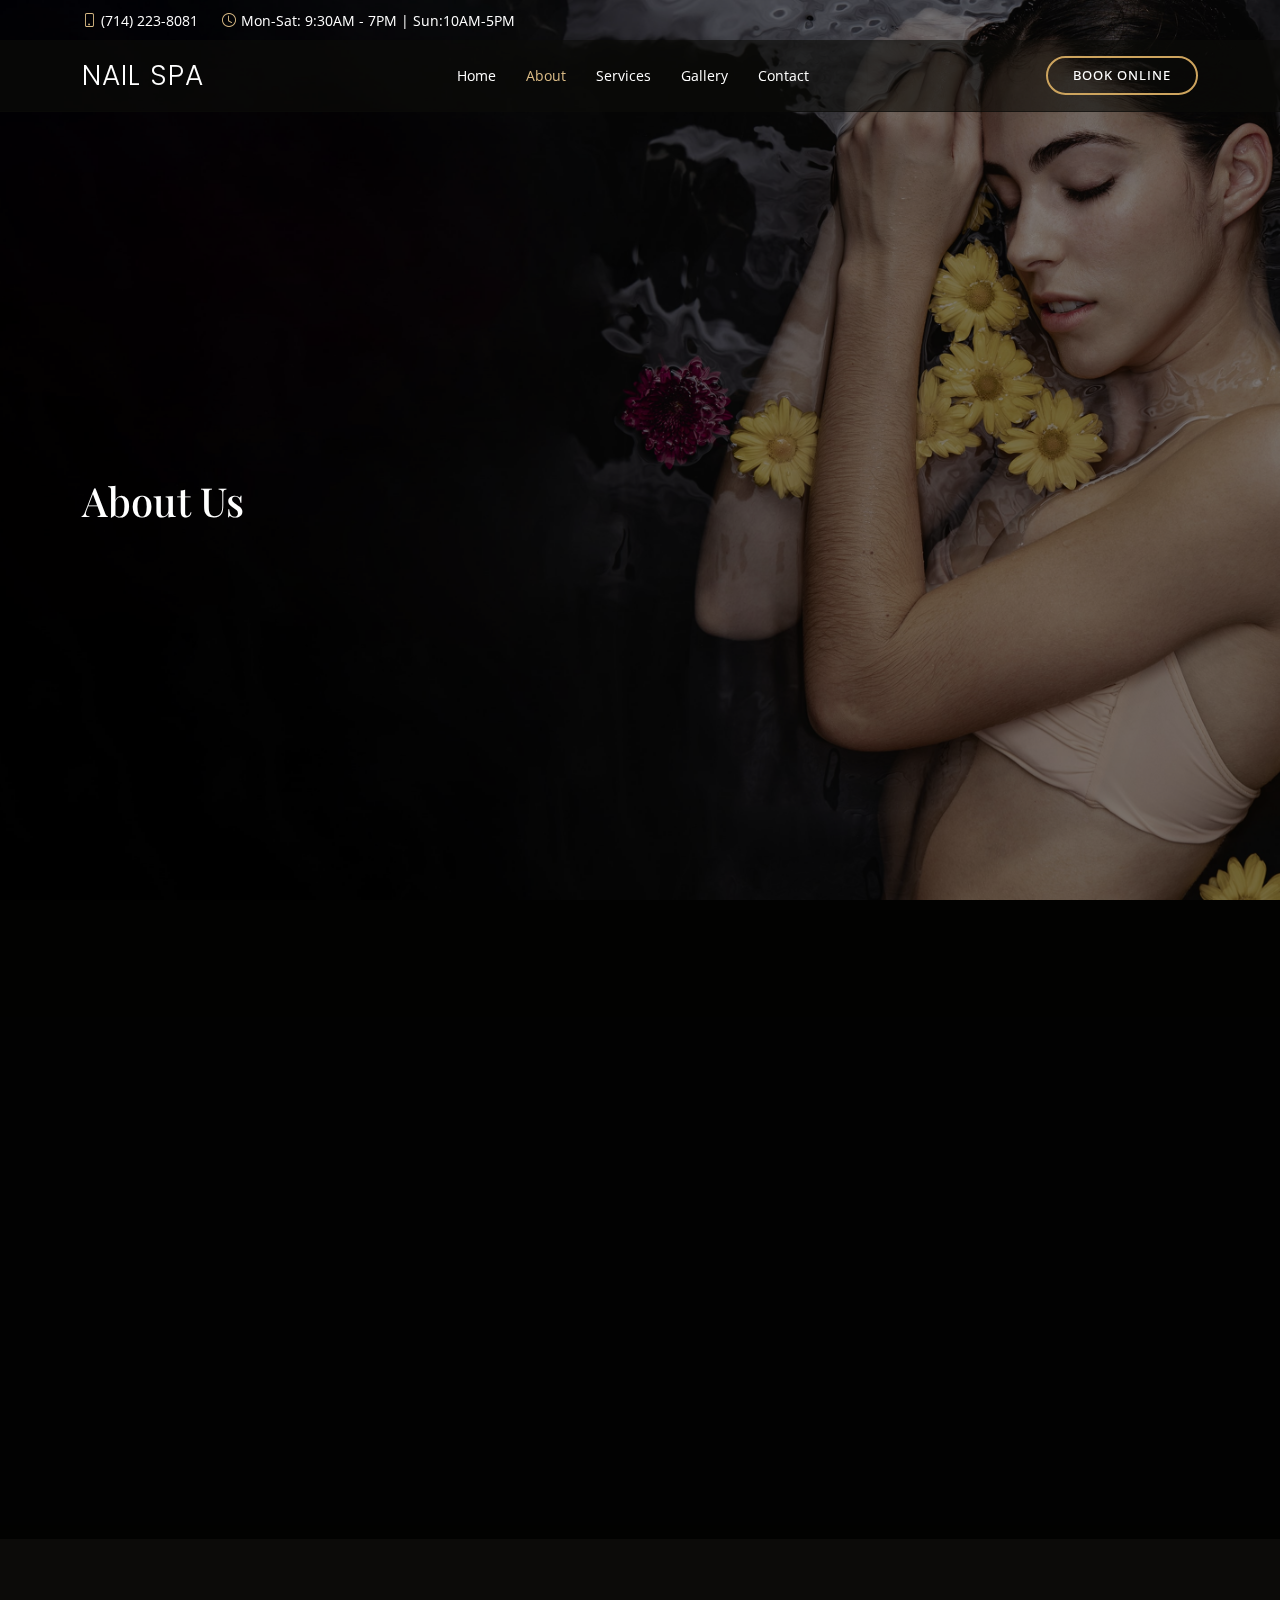
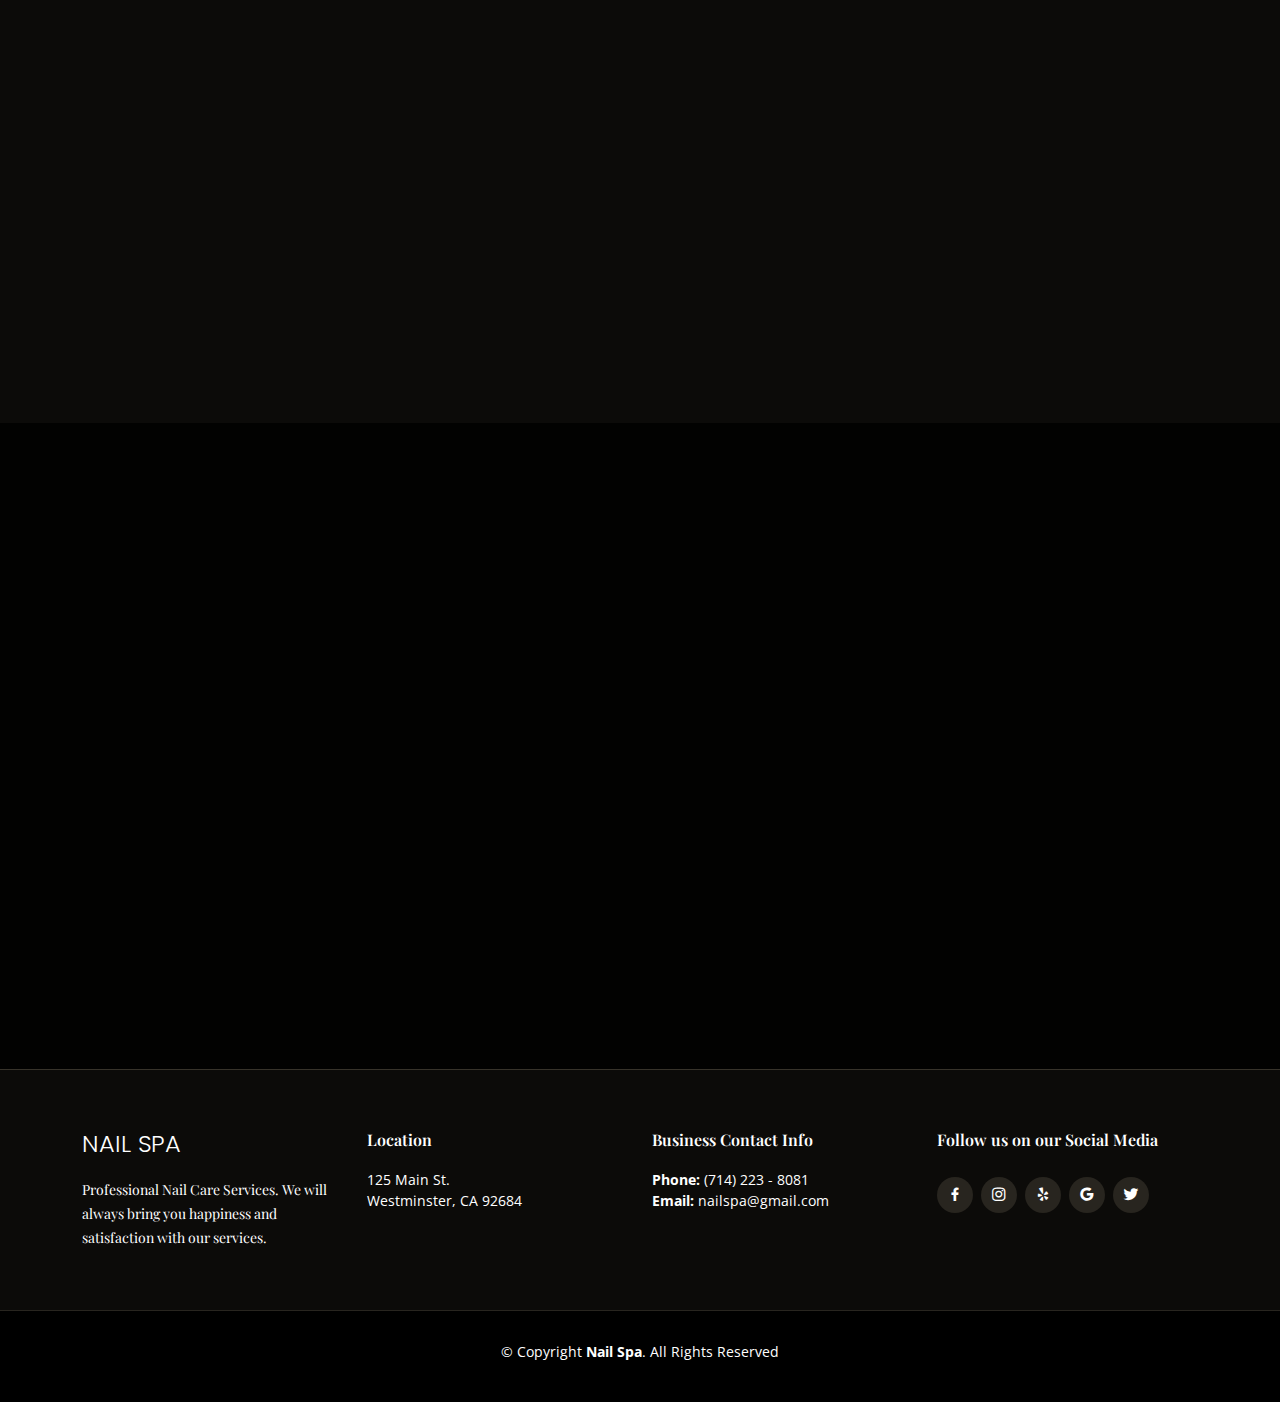
<file: about.html>
<!DOCTYPE html>
<html lang="en">

<head>
  <meta charset="utf-8">
  <meta content="width=device-width, initial-scale=1.0" name="viewport">

  <title>Nail Spa - About</title>
  <meta content="" name="description">
  <meta content="" name="keywords">

  <!-- Favicons -->
  <link href="" rel="">
  <link href="" rel="">

  <!-- Google Fonts -->
  <link href="https://fonts.googleapis.com/css?family=Open+Sans:300,300i,400,400i,600,600i,700,700i|Playfair+Display:ital,wght@0,400;0,500;0,600;0,700;1,400;1,500;1,600;1,700|Poppins:300,300i,400,400i,500,500i,600,600i,700,700i" rel="stylesheet">

  <!-- Vendor CSS Files -->
  <link href="assets/vendor/animate.css/animate.min.css" rel="stylesheet">
  <link href="assets/vendor/aos/aos.css" rel="stylesheet">
  <link href="assets/vendor/bootstrap/css/bootstrap.min.css" rel="stylesheet">
  <link href="assets/vendor/bootstrap-icons/bootstrap-icons.css" rel="stylesheet">
  <link href="assets/vendor/boxicons/css/boxicons.min.css" rel="stylesheet">
  <link href="assets/vendor/glightbox/css/glightbox.min.css" rel="stylesheet">
  <link href="assets/vendor/swiper/swiper-bundle.min.css" rel="stylesheet">

  <!-- Template Main CSS File -->
  <link href="assets/css/style.css" rel="stylesheet">

  <!-- =======================================================
  * Template Name: Restaurantly - v3.7.0
  * Template URL: https://bootstrapmade.com/restaurantly-restaurant-template/
  * Author: BootstrapMade.com
  * License: https://bootstrapmade.com/license/
  ======================================================== -->
</head>

<body>

  <!-- ======= Top Bar ======= -->
  <div id="topbar" class="d-flex align-items-center fixed-top">
    <div class="container d-flex justify-content-center justify-content-md-between">

      <div class="contact-info d-flex align-items-center">
        <i class="bi bi-phone d-flex align-items-center"><span>(714) 223-8081</span></i>
        <i class="bi bi-clock d-flex align-items-center ms-4"><span> Mon-Sat: 9:30AM - 7PM | Sun:10AM-5PM</span></i>
      </div>

      <!--<div class="languages d-none d-md-flex align-items-center">
        <ul>
          
          
        </ul>
      </div>-->

    </div>
  </div>

  <!-- ======= Header ======= -->
  <header id="header" class="fixed-top d-flex align-items-cente">
    <div class="container-fluid container-xl d-flex align-items-center justify-content-lg-between">

      <h1 class="logo me-auto me-lg-0"><a href="index.html">Nail Spa</a></h1>
      <!-- Uncomment below if you prefer to use an image logo -->
      <!-- <a href="index.html" class="logo me-auto me-lg-0"><img src="assets/img/logo.png" alt="" class="img-fluid"></a>-->

      <nav id="navbar" class="navbar order-last order-lg-0">
         <ul>
          <li><a class="nav-link scrollto" href="index.html">Home</a></li>
          <li><a class="nav-link scrollto active" href="about.html">About</a></li>
          <li><a class="nav-link scrollto" href="services.html">Services</a></li>
          <li><a class="nav-link scrollto" href="gallery.html">Gallery</a></li>
          <li><a class="nav-link scrollto" href="contact.html">Contact</a></li>
        </ul>
        <i class="bi bi-list mobile-nav-toggle"></i>
      </nav><!-- .navbar -->
      <a href="#book-a-table" class="book-a-table-btn scrollto d-none d-lg-flex">Book Online</a>

    </div>
  </header><!-- End Header -->

  <!-- ======= Hero Section ======= -->
  <section id="about1" class="d-flex align-items-center">
    <div class="container position-relative text-center text-lg-start" data-aos="zoom-in" data-aos-delay="100">
      <div class="row">
        <div class="col-lg-8">
          <h1>About <span>Us</span></h1>
        </div>
      </div>
    </div>
  </section><!-- End Hero -->

  <main id="main">
    <!-- ======= About Section ======= -->
    <section id="about" class="about">
      <div class="container" data-aos="fade-up">

        <div class="row">
          <div class="col-lg-6 order-1 order-lg-2" data-aos="zoom-in" data-aos-delay="100">
            <div class="about-img">
              <img src="assets/img/about-salon.jpg" alt="">
            </div>
          </div>
          <div class="col-lg-6 pt-4 pt-lg-0 order-2 order-lg-1 content">
            <h3>About Us</h3>
            <p class="fst-italic">
              It is our goal to ensure your utmost satisfaction through an attentive staff, professional environment, and outstanding sanitation. We believe in only providing you the best quality of nail care by staying up-to-date with the hightest standards of Nail Care and provide you with excellent services while maintaining a clean, friendly, and relaxing atmosphere. For your health and safety, pedicure liners are changed out, disposed off and the tub will be thoroughly cleaned after each use. All tools used for pedicure and manicure services will be disposed of once finished. Other tools will be properly cleaned with barricade and placed in sterilizer.
            </p>
            <!--<ul>
              <li><i class="bi bi-check-circle"></i> Ullamco laboris nisi ut aliquip ex ea commodo consequat.</li>
              <li><i class="bi bi-check-circle"></i> Duis aute irure dolor in reprehenderit in voluptate velit.</li>
              <li><i class="bi bi-check-circle"></i> Ullamco laboris nisi ut aliquip ex ea commodo consequat. Duis aute irure dolor in reprehenderit in voluptate trideta storacalaperda mastiro dolore eu fugiat nulla pariatur.</li>
            </ul>-->
            <p class="fst-italic">
              We understand that safety and sanitation are keys to your peace of mind. Our implements are medically sterilized and disinfected after each use. By implying only the top rated sanitary spa equipment along with vigorous staff. Straining and services procedures you can rest assured that you are in good hands.
            </p>
            <p class="fst-italic">
              We truly value all of our customers feedback and want to listen to you inout. If you are unsatisfied with your service at our salon for any reason, please speak to a team member at the front desk and we will help accommodate you to the best of our ability.
            </p>
          </div>
        </div>

      </div>
    </section><!-- End About Section -->

    <!-- ======= Why Us Section ======= -->
    <section id="why-us" class="why-us">
      <div class="container" data-aos="fade-up">

        <div class="section-title">
          <h2>Why Us</h2>
          <p>Why Choose Our Nail Spa</p>
        </div>

        <div class="row">

          <div class="col-lg-4">
            <div class="box" data-aos="zoom-in" data-aos-delay="100">
              <span>01</span>
              <h4>Professional Staff</h4>
              <p>We assure you that all the staff are well train, professional and friendly too.</p>
            </div>
          </div>

          <div class="col-lg-4 mt-4 mt-lg-0">
            <div class="box" data-aos="zoom-in" data-aos-delay="200">
              <span>02</span>
              <h4>Perfect Cleanliness</h4>
              <p>We make sure that we clean all the tools and the place especially in this pandemic.</p>
            </div>
          </div>

          <div class="col-lg-4 mt-4 mt-lg-0">
            <div class="box" data-aos="zoom-in" data-aos-delay="300">
              <span>03</span>
              <h4>High Reviews</h4>
              <p>You can check out our social media to find out what our customers say about us.</p>
            </div>
          </div>

        </div>

      </div>
    </section><!-- End Why Us Section -->

    <!-- ======= Events Section ======= -->
    <section id="events" class="events">
      <div class="container" data-aos="fade-up">

        <div class="section-title">
          <h2>Events</h2>
          <p>Host a Party!</p>
        </div>

        <div class="events-slider swiper" data-aos="fade-up" data-aos-delay="100">
          <div class="swiper-wrapper">

            <div class="swiper-slide">
              <div class="row event-item">
                <div class="col-lg-6">
                  <img src="assets/img/event-party.jpg" class="img-fluid" alt="">
                </div>
                <div class="col-lg-6 pt-4 pt-lg-0 content">
                  <h3>Pamper Barkada Time</h3>
                  <div class="price">
                    <p><span>$189</span></p>
                  </div>
                  <p class="fst-italic">
                    Nail Spa is the ideal settings for any group parties.

                    Our Staff is available to assist with any details and arrangements to make your party memorable.

                  </p>
                  
                </div>
              </div>
            </div><!-- End testimonial item -->

            <div class="swiper-slide">
              <div class="row event-item">
                <div class="col-lg-6">
                  <img src="assets/img/event-bridal-shower.jpg" class="img-fluid" alt="">
                </div>
                <div class="col-lg-6 pt-4 pt-lg-0 content">
                  <h3>Bridal Shower Party</h3>
                  <div class="price">
                    <p><span>$290</span></p>
                  </div>
                  <p class="fst-italic">
                    We offer bridal promo for all bridal parties which has 5 or more guest. 
                  </p>
                  <p>For any group of 5 or more, please make a reservation 1 week prior to date of the event. A deposit will be required. All group of 8 or more will receive a special group discount.</p>
                </div>
              </div>
            </div><!-- End testimonial item -->

            <div class="swiper-slide">
              <div class="row event-item">
                <div class="col-lg-6">
                  <img src="assets/img/event-customparty.jpg" class="img-fluid" alt="">
                </div>
                <div class="col-lg-6 pt-4 pt-lg-0 content">
                  <h3>Custom Parties</h3>
                  <div class="price">
                    <p><span>$99</span></p>
                  </div>
                  <p class="fst-italic">
                    For any group of 5 or more, please make a reservation 1 week prior to date of the event. A deposit will be required. All group of 8 or more will receive a special group discount.<br>
                    Our Staff is available to assist with any details and arrangements to make your party memorable.
                  </p>
                  
                </div>
              </div>
            </div><!-- End testimonial item -->

          </div>
          <div class="swiper-pagination"></div>
        </div>

      </div>
    </section><!-- End Events Section -->

    
  </main><!-- End #main -->

  <!-- ======= Footer ======= -->
  <footer id="footer">
    <div class="footer-top">
      <div class="container">
        <div class="row">

          <div class="col-lg-3 col-md-6">
            <div class="footer-info">
              <h3>Nail Spa</h3>
              <p>Professional Nail Care Services. We will always bring you happiness and satisfaction with our services.</p>
              
              
            </div>
          </div>

          <div class="col-lg-3 col-md-6 footer-links">
            <h4>Location</h4>
            <p>
                125 Main St.  <br>
                Westminster, CA 92684<br><br>
                
              </p>
          </div>

          <div class="col-lg-3 col-md-6 footer-links">
            <h4>Business Contact Info</h4>
            <p>
                
                <strong>Phone:</strong> (714) 223 - 8081<br>
                <strong>Email:</strong> nailspa@gmail.com<br>
              </p>
          </div>

          

          <div class="col-lg-3 col-md-6 footer-newsletter">
            <h4>Follow us on our Social Media</h4>
            <div class="social-links mt-3">
                
                <a href="#" class="facebook"><i class="bx bxl-facebook"></i></a>
                <a href="#" class="instagram"><i class="bx bxl-instagram"></i></a>
                <a href="#" class="google-plus"><i class="bx bxl-yelp"></i></a>
                <a href="#" class="linkedin"><i class="bx bxl-google"></i></a>
                <a href="#" class="twitter"><i class="bx bxl-twitter"></i></a>
              </div>

          </div>

        </div>
      </div>
    </div>

    <div class="container">
      <div class="copyright">
        &copy; Copyright <strong><span>Nail Spa</span></strong>. All Rights Reserved
      </div>
      <div class="credits">
        <!-- All the links in the footer should remain intact. -->
        <!-- You can delete the links only if you purchased the pro version. -->
        <!-- Licensing information: https://bootstrapmade.com/license/ -->
        <!-- Purchase the pro version with working PHP/AJAX contact form: https://bootstrapmade.com/restaurantly-restaurant-template/ -->
        
      </div>
    </div>
  </footer><!-- End Footer -->

  <div id="preloader"></div>
  <a href="#" class="back-to-top d-flex align-items-center justify-content-center"><i class="bi bi-arrow-up-short"></i></a>

  <!-- Vendor JS Files -->
  <script src="assets/vendor/aos/aos.js"></script>
  <script src="assets/vendor/bootstrap/js/bootstrap.bundle.min.js"></script>
  <script src="assets/vendor/glightbox/js/glightbox.min.js"></script>
  <script src="assets/vendor/isotope-layout/isotope.pkgd.min.js"></script>
  <script src="assets/vendor/swiper/swiper-bundle.min.js"></script>
  <script src="assets/vendor/php-email-form/validate.js"></script>

  <!-- Template Main JS File -->
  <script src="assets/js/main.js"></script>

</body>

</html>
</file>
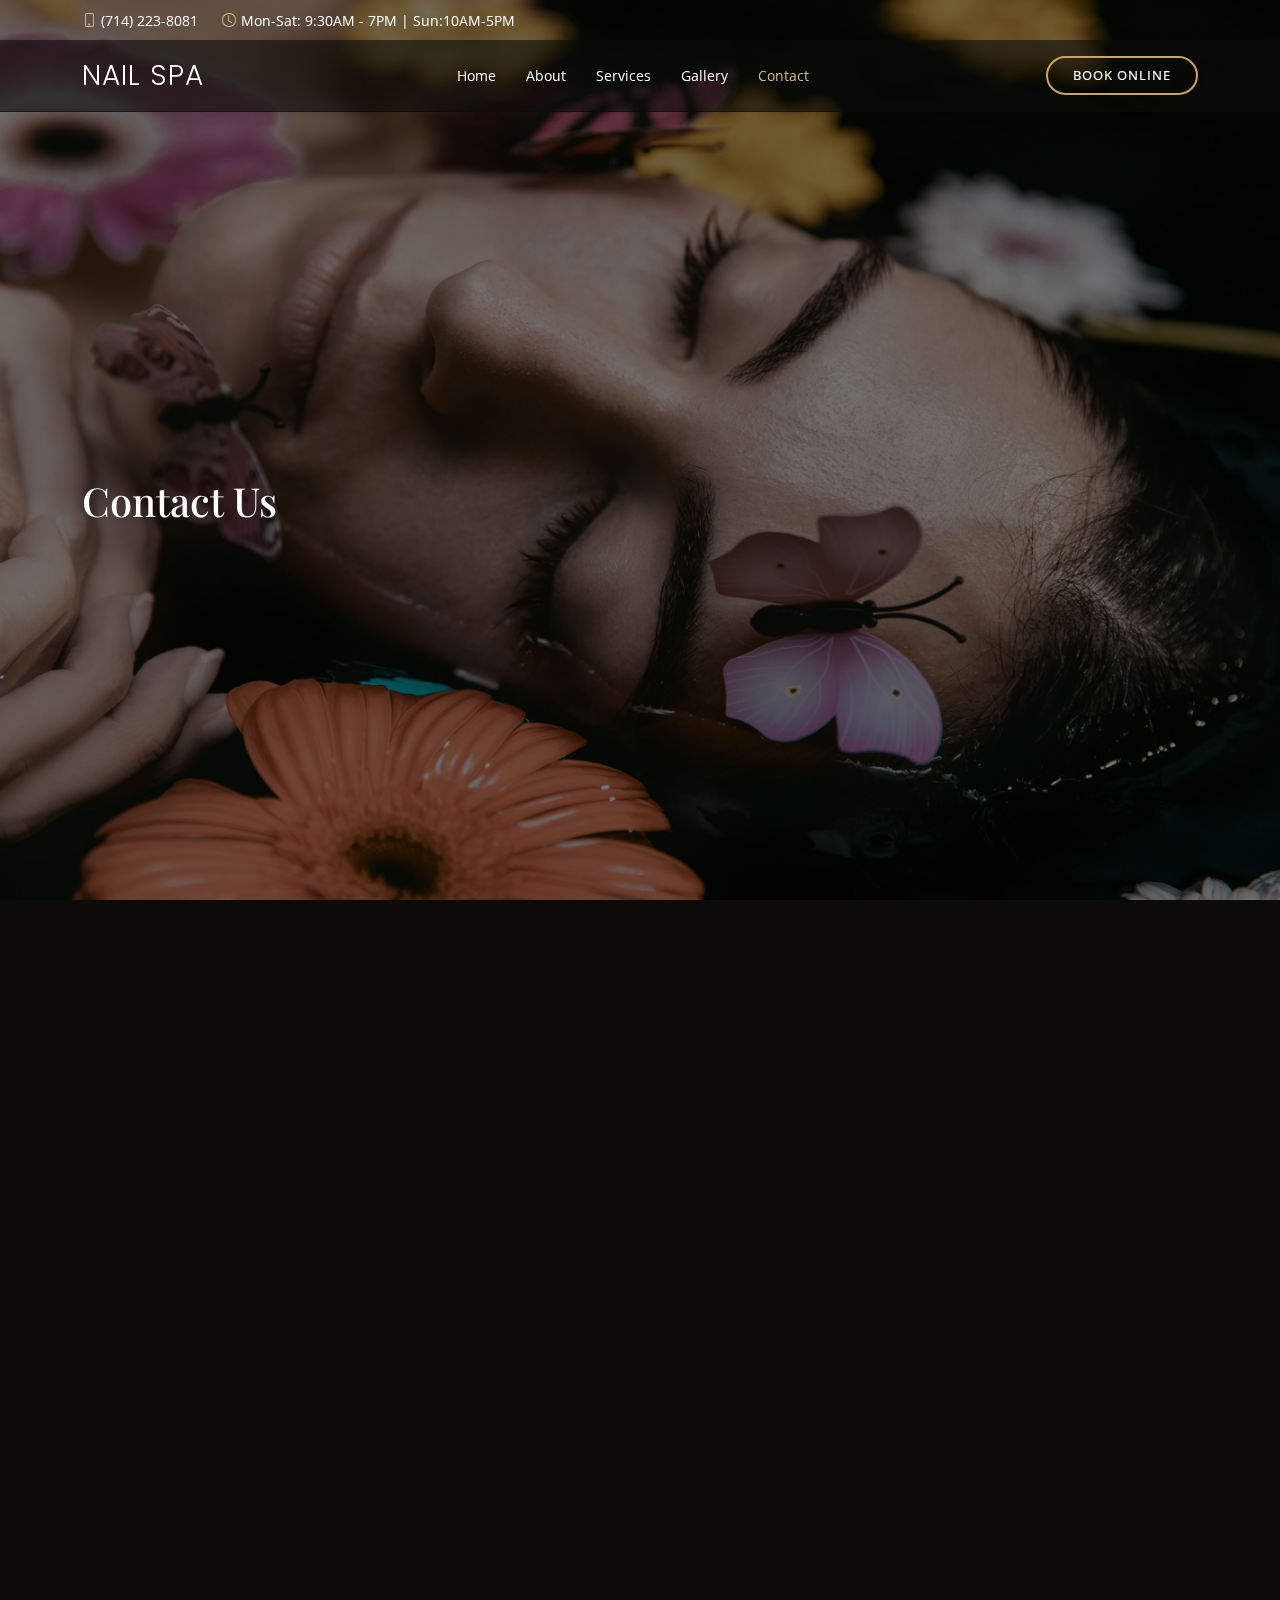
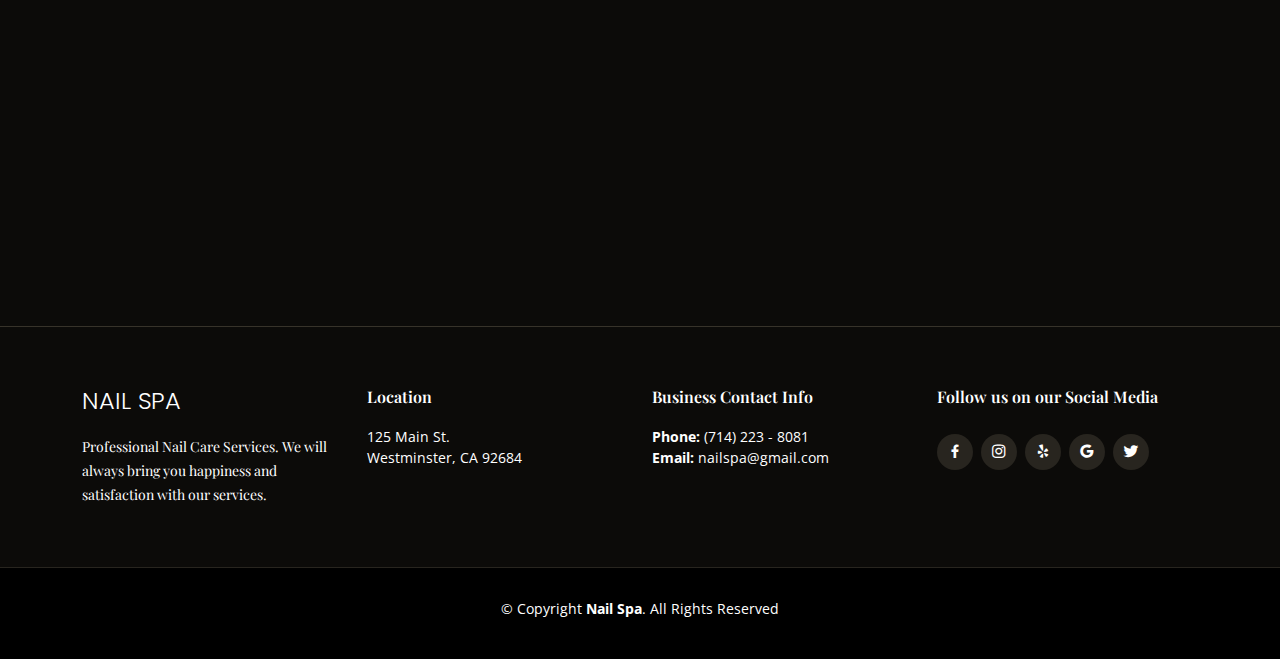
<file: contact.html>
<!DOCTYPE html>
<html lang="en">

<head>
  <meta charset="utf-8">
  <meta content="width=device-width, initial-scale=1.0" name="viewport">

  <title>Nail Spa - Contact</title>
  <meta content="" name="description">
  <meta content="" name="keywords">

  <!-- Favicons -->
  <link href="" rel="">
  <link href="" rel="">

  <!-- Google Fonts -->
  <link href="https://fonts.googleapis.com/css?family=Open+Sans:300,300i,400,400i,600,600i,700,700i|Playfair+Display:ital,wght@0,400;0,500;0,600;0,700;1,400;1,500;1,600;1,700|Poppins:300,300i,400,400i,500,500i,600,600i,700,700i" rel="stylesheet">

  <!-- Vendor CSS Files -->
  <link href="assets/vendor/animate.css/animate.min.css" rel="stylesheet">
  <link href="assets/vendor/aos/aos.css" rel="stylesheet">
  <link href="assets/vendor/bootstrap/css/bootstrap.min.css" rel="stylesheet">
  <link href="assets/vendor/bootstrap-icons/bootstrap-icons.css" rel="stylesheet">
  <link href="assets/vendor/boxicons/css/boxicons.min.css" rel="stylesheet">
  <link href="assets/vendor/glightbox/css/glightbox.min.css" rel="stylesheet">
  <link href="assets/vendor/swiper/swiper-bundle.min.css" rel="stylesheet">

  <!-- Template Main CSS File -->
  <link href="assets/css/style.css" rel="stylesheet">

  <!-- =======================================================
  * Template Name: Restaurantly - v3.7.0
  * Template URL: https://bootstrapmade.com/restaurantly-restaurant-template/
  * Author: BootstrapMade.com
  * License: https://bootstrapmade.com/license/
  ======================================================== -->
</head>

<body>

  <!-- ======= Top Bar ======= -->
  <div id="topbar" class="d-flex align-items-center fixed-top">
    <div class="container d-flex justify-content-center justify-content-md-between">

      <div class="contact-info d-flex align-items-center">
        <i class="bi bi-phone d-flex align-items-center"><span>(714) 223-8081</span></i>
        <i class="bi bi-clock d-flex align-items-center ms-4"><span> Mon-Sat: 9:30AM - 7PM | Sun:10AM-5PM</span></i>
      </div>

      <!--<div class="languages d-none d-md-flex align-items-center">
        <ul>
          
          
        </ul>
      </div>-->

    </div>
  </div>

  <!-- ======= Header ======= -->
  <header id="header" class="fixed-top d-flex align-items-cente">
    <div class="container-fluid container-xl d-flex align-items-center justify-content-lg-between">

      <h1 class="logo me-auto me-lg-0"><a href="index.html">Nail Spa</a></h1>
      <!-- Uncomment below if you prefer to use an image logo -->
      <!-- <a href="index.html" class="logo me-auto me-lg-0"><img src="assets/img/logo.png" alt="" class="img-fluid"></a>-->

      <nav id="navbar" class="navbar order-last order-lg-0">
          <ul>
          <li><a class="nav-link scrollto " href="index.html">Home</a></li>
          <li><a class="nav-link scrollto" href="about.html">About</a></li>
          <li><a class="nav-link scrollto" href="services.html">Services</a></li>
          <li><a class="nav-link scrollto" href="gallery.html">Gallery</a></li>
          <li><a class="nav-link scrollto active" href="contact.html">Contact</a></li>
        </ul>
        <i class="bi bi-list mobile-nav-toggle"></i>
      </nav><!-- .navbar -->
      <a href="#book-a-table" class="book-a-table-btn scrollto d-none d-lg-flex">Book Online</a>

    </div>
  </header><!-- End Header -->

  <!-- ======= Hero Section ======= -->
  <section id="contact1" class="d-flex align-items-center">
    <div class="container position-relative text-center text-lg-start" data-aos="zoom-in" data-aos-delay="100">
      <div class="row">
        <div class="col-lg-8">
          <h1>Contact Us</span></h1>
        </div>
      </div>
    </div>
  </section><!-- End Hero -->

  <main id="main">
 


    <!-- ======= Contact Section ======= -->
    <section id="contact" class="contact">
      <div class="container" data-aos="fade-up">

        <div class="section-title">
          <h2>Contact</h2>
          <p>Contact Us</p>
        </div>
      </div>

      <div data-aos="fade-up">
     

        <iframe style="border:0; width: 100%; height: 350px;" src="https://www.google.com/maps/embed?pb=!1m18!1m12!1m3!1d3317.1997149224185!2d-118.00653898479261!3d33.7555046806877!2m3!1f0!2f0!3f0!3m2!1i1024!2i768!4f13.1!3m3!1m2!1s0x80dd261dae9b5165%3A0x5608f571371b260a!2sMain%20St%2C%20Westminster%2C%20CA%2092683%2C%20USA!5e0!3m2!1sen!2sph!4v1637304372497!5m2!1sen!2sph" frameborder="0" allowfullscreen></iframe>
      </div>

      <div class="container" data-aos="fade-up">

        <div class="row mt-5">

          <div class="col-lg-4">
            <div class="info">
              <div class="address">
                <i class="bi bi-geo-alt"></i>
                <h4>Location:</h4>
                <p>125 Main St. Westminster, CA 92684</p>
              </div>

              <div class="open-hours">
                <i class="bi bi-clock"></i>
                <h4>Open Hours:</h4>
                <p>
                  Monday-Saturday:<br>
                  9:30 AM - 7:00 PM<br>
                  Sunday:<br>
                  10:00 AM - 5:00 PM
                </p>
              </div>

              <div class="email">
                <i class="bi bi-envelope"></i>
                <h4>Email:</h4>
                <p>nailspa@gmail.com</p>
              </div>

              <div class="phone">
                <i class="bi bi-phone"></i>
                <h4>Call:</h4>
                <p>(714) 223 - 8081</p>
              </div>

            </div>

          </div>

          <div class="col-lg-8 mt-5 mt-lg-0">

            <form action="forms/contact.php" method="post" role="form" class="php-email-form">
              <div class="row">
                <div class="col-md-6 form-group">
                  <input type="text" name="name" class="form-control" id="name" placeholder="Your Name" required>
                </div>
                <div class="col-md-6 form-group mt-3 mt-md-0">
                  <input type="email" class="form-control" name="email" id="email" placeholder="Your Email" required>
                </div>
              </div>
              <div class="form-group mt-3">
                <input type="text" class="form-control" name="subject" id="subject" placeholder="Subject" required>
              </div>
              <div class="form-group mt-3">
                <textarea class="form-control" name="message" rows="8" placeholder="Message" required></textarea>
              </div>
              <div class="my-3">
                <div class="loading">Loading</div>
                <div class="error-message"></div>
                <div class="sent-message">Your message has been sent. Thank you!</div>
              </div>
              <div class="text-center"><button type="submit">Send Message</button></div>
            </form>

          </div>

        </div>

      </div>
    </section><!-- End Contact Section -->

  </main><!-- End #main -->

  <!-- ======= Footer ======= -->
  <footer id="footer">
    <div class="footer-top">
      <div class="container">
        <div class="row">

          <div class="col-lg-3 col-md-6">
            <div class="footer-info">
              <h3>Nail Spa</h3>
              <p>Professional Nail Care Services. We will always bring you happiness and satisfaction with our services.</p>
              
              
            </div>
          </div>

          <div class="col-lg-3 col-md-6 footer-links">
            <h4>Location</h4>
            <p>
                125 Main St.  <br>
                Westminster, CA 92684<br><br>
                
              </p>
          </div>

          <div class="col-lg-3 col-md-6 footer-links">
            <h4>Business Contact Info</h4>
            <p>
                
                <strong>Phone:</strong> (714) 223 - 8081<br>
                <strong>Email:</strong> nailspa@gmail.com<br>
              </p>
          </div>

          

          <div class="col-lg-3 col-md-6 footer-newsletter">
            <h4>Follow us on our Social Media</h4>
            <div class="social-links mt-3">
                
                <a href="#" class="facebook"><i class="bx bxl-facebook"></i></a>
                <a href="#" class="instagram"><i class="bx bxl-instagram"></i></a>
                <a href="#" class="google-plus"><i class="bx bxl-yelp"></i></a>
                <a href="#" class="linkedin"><i class="bx bxl-google"></i></a>
                <a href="#" class="twitter"><i class="bx bxl-twitter"></i></a>
              </div>

          </div>

        </div>
      </div>
    </div>

    <div class="container">
      <div class="copyright">
        &copy; Copyright <strong><span>Nail Spa</span></strong>. All Rights Reserved
      </div>
      <div class="credits">
        <!-- All the links in the footer should remain intact. -->
        <!-- You can delete the links only if you purchased the pro version. -->
        <!-- Licensing information: https://bootstrapmade.com/license/ -->
        <!-- Purchase the pro version with working PHP/AJAX contact form: https://bootstrapmade.com/restaurantly-restaurant-template/ -->
        
      </div>
    </div>
  </footer><!-- End Footer -->

  <div id="preloader"></div>
  <a href="#" class="back-to-top d-flex align-items-center justify-content-center"><i class="bi bi-arrow-up-short"></i></a>

  <!-- Vendor JS Files -->
  <script src="assets/vendor/aos/aos.js"></script>
  <script src="assets/vendor/bootstrap/js/bootstrap.bundle.min.js"></script>
  <script src="assets/vendor/glightbox/js/glightbox.min.js"></script>
  <script src="assets/vendor/isotope-layout/isotope.pkgd.min.js"></script>
  <script src="assets/vendor/swiper/swiper-bundle.min.js"></script>
  <script src="assets/vendor/php-email-form/validate.js"></script>

  <!-- Template Main JS File -->
  <script src="assets/js/main.js"></script>

</body>

</html>
</file>
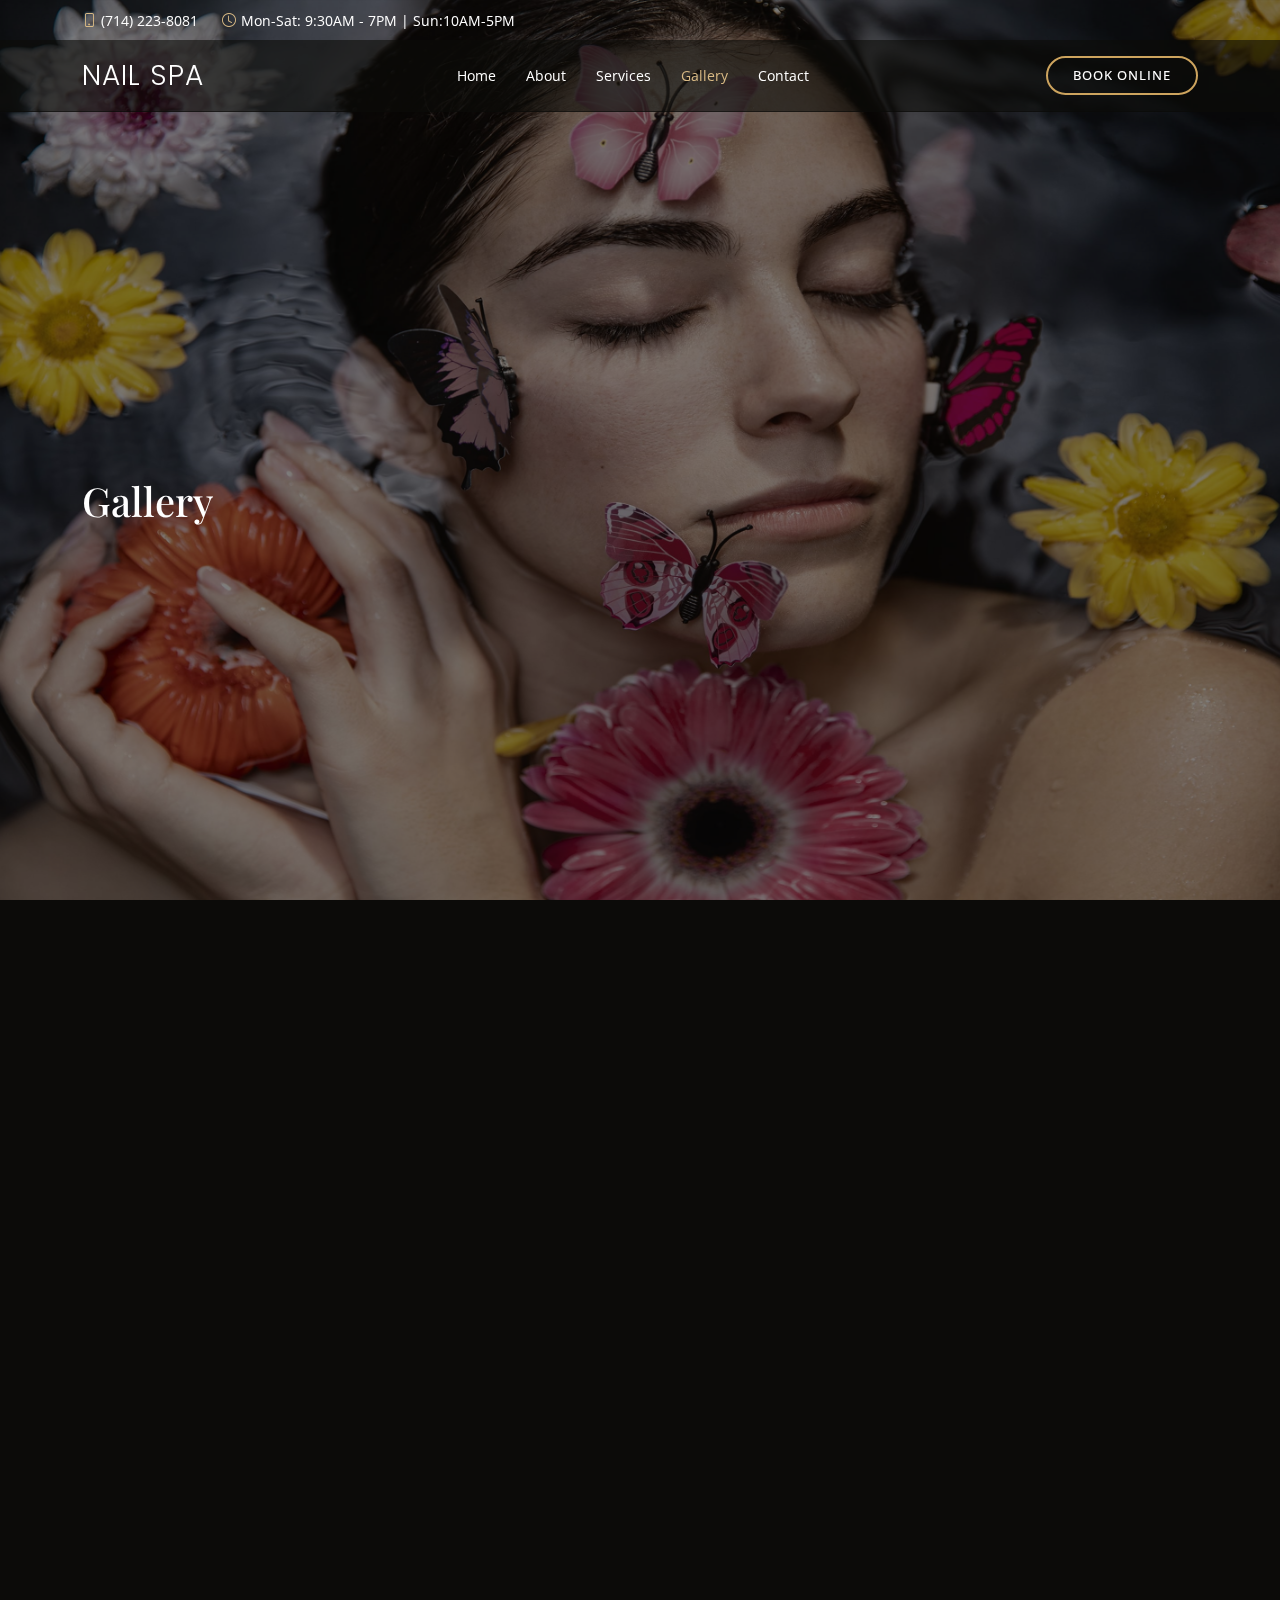
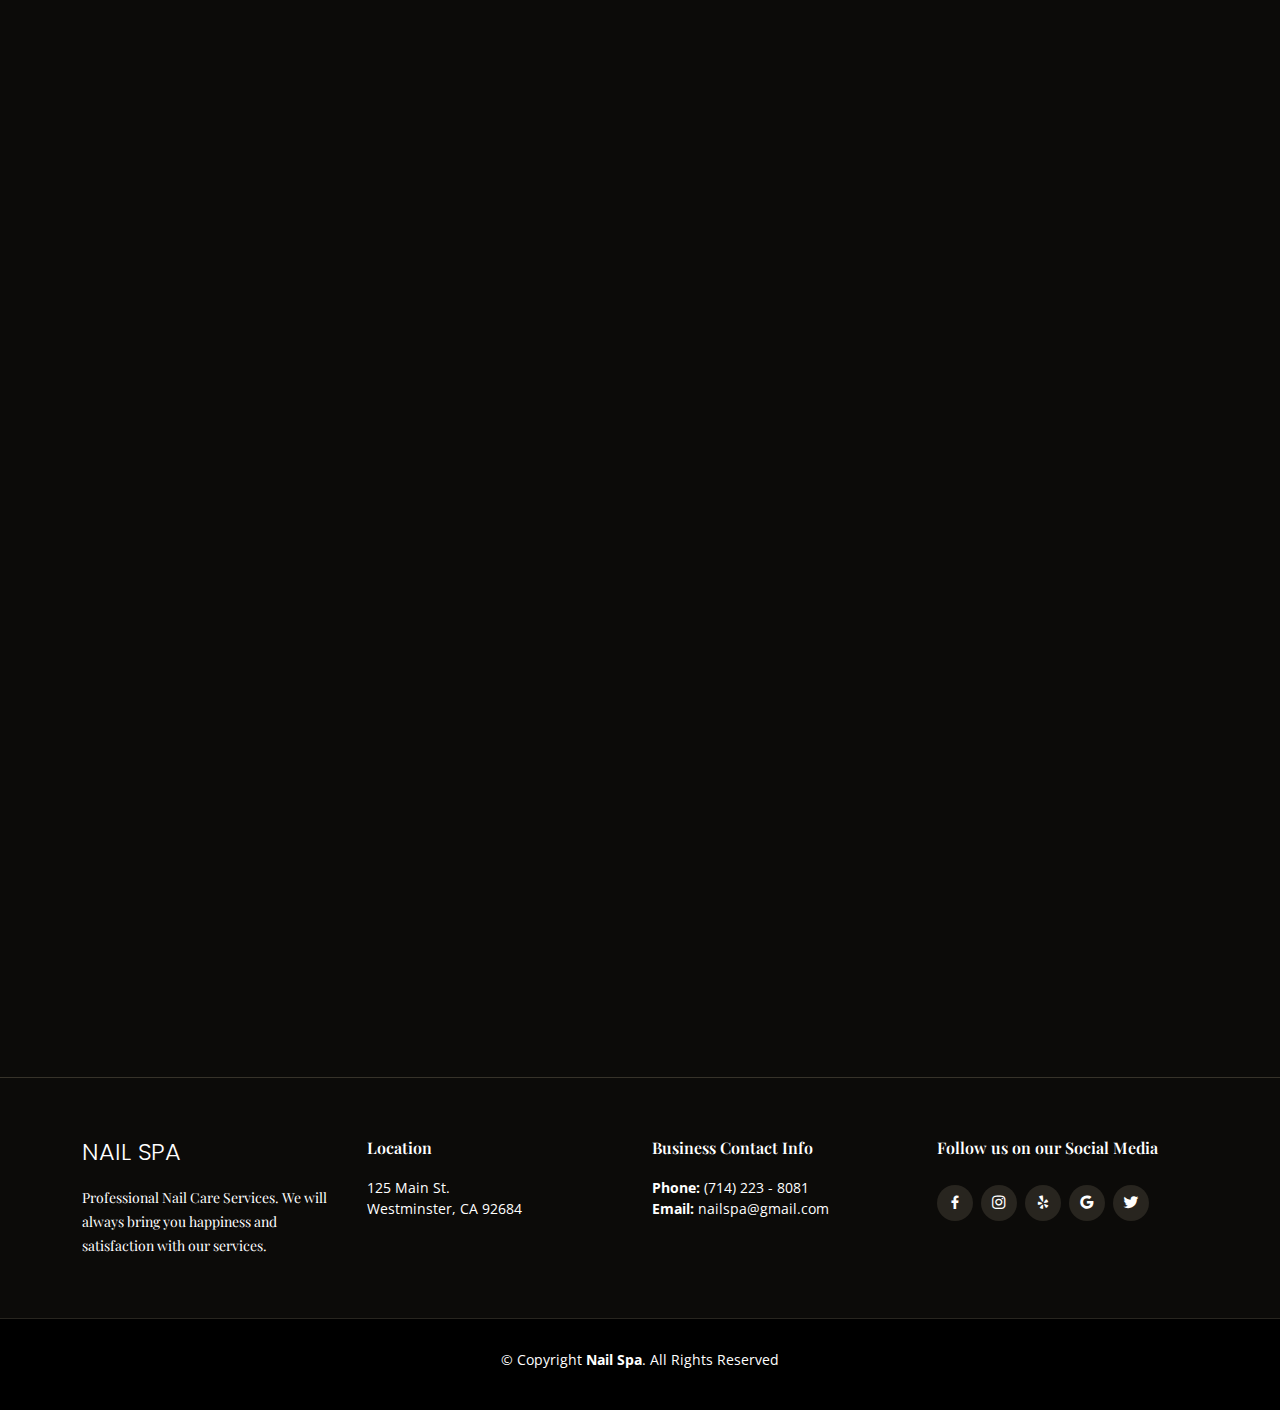
<file: gallery.html>
<!DOCTYPE html>
<html lang="en">

<head>
  <meta charset="utf-8">
  <meta content="width=device-width, initial-scale=1.0" name="viewport">

  <title>Nail Spa - Gallery</title>
  <meta content="" name="description">
  <meta content="" name="keywords">

  <!-- Favicons -->
  <link href="" rel="">
  <link href="" rel="">

  <!-- Google Fonts -->
  <link href="https://fonts.googleapis.com/css?family=Open+Sans:300,300i,400,400i,600,600i,700,700i|Playfair+Display:ital,wght@0,400;0,500;0,600;0,700;1,400;1,500;1,600;1,700|Poppins:300,300i,400,400i,500,500i,600,600i,700,700i" rel="stylesheet">

  <!-- Vendor CSS Files -->
  <link href="assets/vendor/animate.css/animate.min.css" rel="stylesheet">
  <link href="assets/vendor/aos/aos.css" rel="stylesheet">
  <link href="assets/vendor/bootstrap/css/bootstrap.min.css" rel="stylesheet">
  <link href="assets/vendor/bootstrap-icons/bootstrap-icons.css" rel="stylesheet">
  <link href="assets/vendor/boxicons/css/boxicons.min.css" rel="stylesheet">
  <link href="assets/vendor/glightbox/css/glightbox.min.css" rel="stylesheet">
  <link href="assets/vendor/swiper/swiper-bundle.min.css" rel="stylesheet">

  <!-- Template Main CSS File -->
  <link href="assets/css/style.css" rel="stylesheet">

  <!-- =======================================================
  * Template Name: Restaurantly - v3.7.0
  * Template URL: https://bootstrapmade.com/restaurantly-restaurant-template/
  * Author: BootstrapMade.com
  * License: https://bootstrapmade.com/license/
  ======================================================== -->
</head>

<body>

  <!-- ======= Top Bar ======= -->
  <div id="topbar" class="d-flex align-items-center fixed-top">
    <div class="container d-flex justify-content-center justify-content-md-between">

      <div class="contact-info d-flex align-items-center">
        <i class="bi bi-phone d-flex align-items-center"><span>(714) 223-8081</span></i>
        <i class="bi bi-clock d-flex align-items-center ms-4"><span> Mon-Sat: 9:30AM - 7PM | Sun:10AM-5PM</span></i>
      </div>

      <!--<div class="languages d-none d-md-flex align-items-center">
        <ul>
          
          
        </ul>
      </div>-->

    </div>
  </div>

  <!-- ======= Header ======= -->
  <header id="header" class="fixed-top d-flex align-items-cente">
    <div class="container-fluid container-xl d-flex align-items-center justify-content-lg-between">

      <h1 class="logo me-auto me-lg-0"><a href="index.html">Nail Spa</a></h1>
      <!-- Uncomment below if you prefer to use an image logo -->
      <!-- <a href="index.html" class="logo me-auto me-lg-0"><img src="assets/img/logo.png" alt="" class="img-fluid"></a>-->

      <nav id="navbar" class="navbar order-last order-lg-0">
         <ul>
          <li><a class="nav-link scrollto" href="index.html">Home</a></li>
          <li><a class="nav-link scrollto" href="about.html">About</a></li>
          <li><a class="nav-link scrollto" href="services.html">Services</a></li>
          <li><a class="nav-link scrollto active" href="gallery.html">Gallery</a></li>
          <li><a class="nav-link scrollto" href="contact.html">Contact</a></li>
        </ul>
        <i class="bi bi-list mobile-nav-toggle"></i>
      </nav><!-- .navbar -->
      <a href="#book-a-table" class="book-a-table-btn scrollto d-none d-lg-flex">Book Online</a>

    </div>
  </header><!-- End Header -->

  <!-- ======= Hero Section ======= -->
  <section id="gallery1" class="d-flex align-items-center">
    <div class="container position-relative text-center text-lg-start" data-aos="zoom-in" data-aos-delay="100">
      <div class="row">
        <div class="col-lg-8">
          <h1>Gallery</span></h1>
        </div>

      </div>
    </div>
  </section><!-- End Hero -->

  <main id="main">
    <!-- ======= Chefs Section ======= -->
    <section id="chefs" class="chefs">
      <div class="container" data-aos="fade-up">

        <div class="section-title">
          <h2>Services Highlight</h2>
          <p>Our Offered Services</p>
        </div>

        <div class="row">

          <div class="col-lg-4 col-md-6">
            <div class="member" data-aos="zoom-in" data-aos-delay="100">
              <img src="assets/img/chefs/service1.jpg" class="img-fluid" alt="">
              <div class="member-info">
                <div class="member-info-content">
                  <h4>Nails</h4>
                </div>
              </div>
            </div>
          </div>

          <div class="col-lg-4 col-md-6">
            <div class="member" data-aos="zoom-in" data-aos-delay="200">
              <img src="assets/img/chefs/service2.jpg" class="img-fluid" alt="">
              <div class="member-info">
                <div class="member-info-content">
                  <h4>Facial</h4>
                  
                </div>
                
              </div>
            </div>
          </div>

          <div class="col-lg-4 col-md-6">
            <div class="member" data-aos="zoom-in" data-aos-delay="300">
              <img src="assets/img/chefs/service4.jpg" class="img-fluid" alt="">
              <div class="member-info">
                <div class="member-info-content">
                  <h4>Waxing</h4>
                  
                </div>
                
              </div>
            </div>
          </div>

        </div>

      </div>
    </section><!-- End Chefs Section -->
    <!-- ======= Gallery Section ======= -->
    <section id="gallery" class="gallery">

      <div class="container" data-aos="fade-up">
        <div class="section-title">
          <h2>Gallery</h2>
          <p>Some Photos from Our Nail Spa</p>
        </div>
      </div>

      <div class="container-fluid" data-aos="fade-up" data-aos-delay="100">

        <div class="row g-0">

          <div class="col-lg-3 col-md-4">
            <div class="gallery-item">
              <a href="assets/img/gallery/gallery-img1.jpg" class="gallery-lightbox" data-gall="gallery-item">
                <img src="assets/img/gallery/gallery-img1.jpg" alt="" class="img-fluid">
              </a>
            </div>
          </div>

          <div class="col-lg-3 col-md-4">
            <div class="gallery-item">
              <a href="assets/img/gallery/gallery-img2.jpg" class="gallery-lightbox" data-gall="gallery-item">
                <img src="assets/img/gallery/gallery-img2.jpg" alt="" class="img-fluid">
              </a>
            </div>
          </div>

          <div class="col-lg-3 col-md-4">
            <div class="gallery-item">
              <a href="assets/img/gallery/gallery-img3.jpg" class="gallery-lightbox" data-gall="gallery-item">
                <img src="assets/img/gallery/gallery-img3.jpg" alt="" class="img-fluid">
              </a>
            </div>
          </div>

          <div class="col-lg-3 col-md-4">
            <div class="gallery-item">
              <a href="assets/img/gallery/gallery-img4.jpg" class="gallery-lightbox" data-gall="gallery-item">
                <img src="assets/img/gallery/gallery-img4.jpg" alt="" class="img-fluid">
              </a>
            </div>
          </div>

          <div class="col-lg-3 col-md-4">
            <div class="gallery-item">
              <a href="assets/img/gallery/gallery-img5.jpg" class="gallery-lightbox" data-gall="gallery-item">
                <img src="assets/img/gallery/gallery-img5.jpg" alt="" class="img-fluid">
              </a>
            </div>
          </div>

          <div class="col-lg-3 col-md-4">
            <div class="gallery-item">
              <a href="assets/img/gallery/gallery-img6.jpg" class="gallery-lightbox" data-gall="gallery-item">
                <img src="assets/img/gallery/gallery-img6.jpg" alt="" class="img-fluid">
              </a>
            </div>
          </div>

          <div class="col-lg-3 col-md-4">
            <div class="gallery-item">
              <a href="assets/img/gallery/gallery-img7.jpg" class="gallery-lightbox" data-gall="gallery-item">
                <img src="assets/img/gallery/gallery-img7.jpg" alt="" class="img-fluid">
              </a>
            </div>
          </div>

          <div class="col-lg-3 col-md-4">
            <div class="gallery-item">
              <a href="assets/img/gallery/gallery-img8.jpg" class="gallery-lightbox" data-gall="gallery-item">
                <img src="assets/img/gallery/gallery-img8.jpg" alt="" class="img-fluid">
              </a>
            </div>
          </div>

          <!--Additional-->
          <div class="col-lg-3 col-md-4">
            <div class="gallery-item">
              <a href="assets/img/gallery/gallery-img9.jpg" class="gallery-lightbox" data-gall="gallery-item">
                <img src="assets/img/gallery/gallery-img9.jpg" alt="" class="img-fluid">
              </a>
            </div>
          </div>

          <div class="col-lg-3 col-md-4">
            <div class="gallery-item">
              <a href="assets/img/gallery/gallery-img10.jpg" class="gallery-lightbox" data-gall="gallery-item">
                <img src="assets/img/gallery/gallery-img10.jpg" alt="" class="img-fluid">
              </a>
            </div>
          </div>

          <div class="col-lg-3 col-md-4">
            <div class="gallery-item">
              <a href="assets/img/gallery/gallery-img11.jpg" class="gallery-lightbox" data-gall="gallery-item">
                <img src="assets/img/gallery/gallery-img11.jpg" alt="" class="img-fluid">
              </a>
            </div>
          </div>

          <div class="col-lg-3 col-md-4">
            <div class="gallery-item">
              <a href="assets/img/gallery/gallery-img12.jpg" class="gallery-lightbox" data-gall="gallery-item">
                <img src="assets/img/gallery/gallery-img12.jpg" alt="" class="img-fluid">
              </a>
            </div>
          </div>

          <div class="col-lg-3 col-md-4">
            <div class="gallery-item">
              <a href="assets/img/gallery/gallery-img13.jpg" class="gallery-lightbox" data-gall="gallery-item">
                <img src="assets/img/gallery/gallery-img13.jpg" alt="" class="img-fluid">
              </a>
            </div>
          </div>

          <div class="col-lg-3 col-md-4">
            <div class="gallery-item">
              <a href="assets/img/gallery/gallery-img17.jpg" class="gallery-lightbox" data-gall="gallery-item">
                <img src="assets/img/gallery/gallery-img17.jpg" alt="" class="img-fluid">
              </a>
            </div>
          </div>

          <div class="col-lg-3 col-md-4">
            <div class="gallery-item">
              <a href="assets/img/gallery/gallery-img15.jpg" class="gallery-lightbox" data-gall="gallery-item">
                <img src="assets/img/gallery/gallery-img15.jpg" alt="" class="img-fluid">
              </a>
            </div>
          </div>

          <div class="col-lg-3 col-md-4">
            <div class="gallery-item">
              <a href="assets/img/gallery/gallery-img16.jpg" class="gallery-lightbox" data-gall="gallery-item">
                <img src="assets/img/gallery/gallery-img16.jpg" alt="" class="img-fluid">
              </a>
            </div>
          </div>

        </div>

      </div>
    </section><!-- End Gallery Section -->

  

  </main><!-- End #main -->

  <!-- ======= Footer ======= -->
  <footer id="footer">
    <div class="footer-top">
      <div class="container">
        <div class="row">

          <div class="col-lg-3 col-md-6">
            <div class="footer-info">
              <h3>Nail Spa</h3>
              <p>Professional Nail Care Services. We will always bring you happiness and satisfaction with our services.</p>
              
              
            </div>
          </div>

          <div class="col-lg-3 col-md-6 footer-links">
            <h4>Location</h4>
            <p>
                125 Main St.  <br>
                Westminster, CA 92684<br><br>
                
              </p>
          </div>

          <div class="col-lg-3 col-md-6 footer-links">
            <h4>Business Contact Info</h4>
            <p>
                
                <strong>Phone:</strong> (714) 223 - 8081<br>
                <strong>Email:</strong> nailspa@gmail.com<br>
              </p>
          </div>

          

          <div class="col-lg-3 col-md-6 footer-newsletter">
            <h4>Follow us on our Social Media</h4>
            <div class="social-links mt-3">
                
                <a href="#" class="facebook"><i class="bx bxl-facebook"></i></a>
                <a href="#" class="instagram"><i class="bx bxl-instagram"></i></a>
                <a href="#" class="google-plus"><i class="bx bxl-yelp"></i></a>
                <a href="#" class="linkedin"><i class="bx bxl-google"></i></a>
                <a href="#" class="twitter"><i class="bx bxl-twitter"></i></a>
              </div>

          </div>

        </div>
      </div>
    </div>

    <div class="container">
      <div class="copyright">
        &copy; Copyright <strong><span>Nail Spa</span></strong>. All Rights Reserved
      </div>
      <div class="credits">
        <!-- All the links in the footer should remain intact. -->
        <!-- You can delete the links only if you purchased the pro version. -->
        <!-- Licensing information: https://bootstrapmade.com/license/ -->
        <!-- Purchase the pro version with working PHP/AJAX contact form: https://bootstrapmade.com/restaurantly-restaurant-template/ -->
        
      </div>
    </div>
  </footer><!-- End Footer -->

  <div id="preloader"></div>
  <a href="#" class="back-to-top d-flex align-items-center justify-content-center"><i class="bi bi-arrow-up-short"></i></a>

  <!-- Vendor JS Files -->
  <script src="assets/vendor/aos/aos.js"></script>
  <script src="assets/vendor/bootstrap/js/bootstrap.bundle.min.js"></script>
  <script src="assets/vendor/glightbox/js/glightbox.min.js"></script>
  <script src="assets/vendor/isotope-layout/isotope.pkgd.min.js"></script>
  <script src="assets/vendor/swiper/swiper-bundle.min.js"></script>
  <script src="assets/vendor/php-email-form/validate.js"></script>

  <!-- Template Main JS File -->
  <script src="assets/js/main.js"></script>

</body>

</html>
</file>
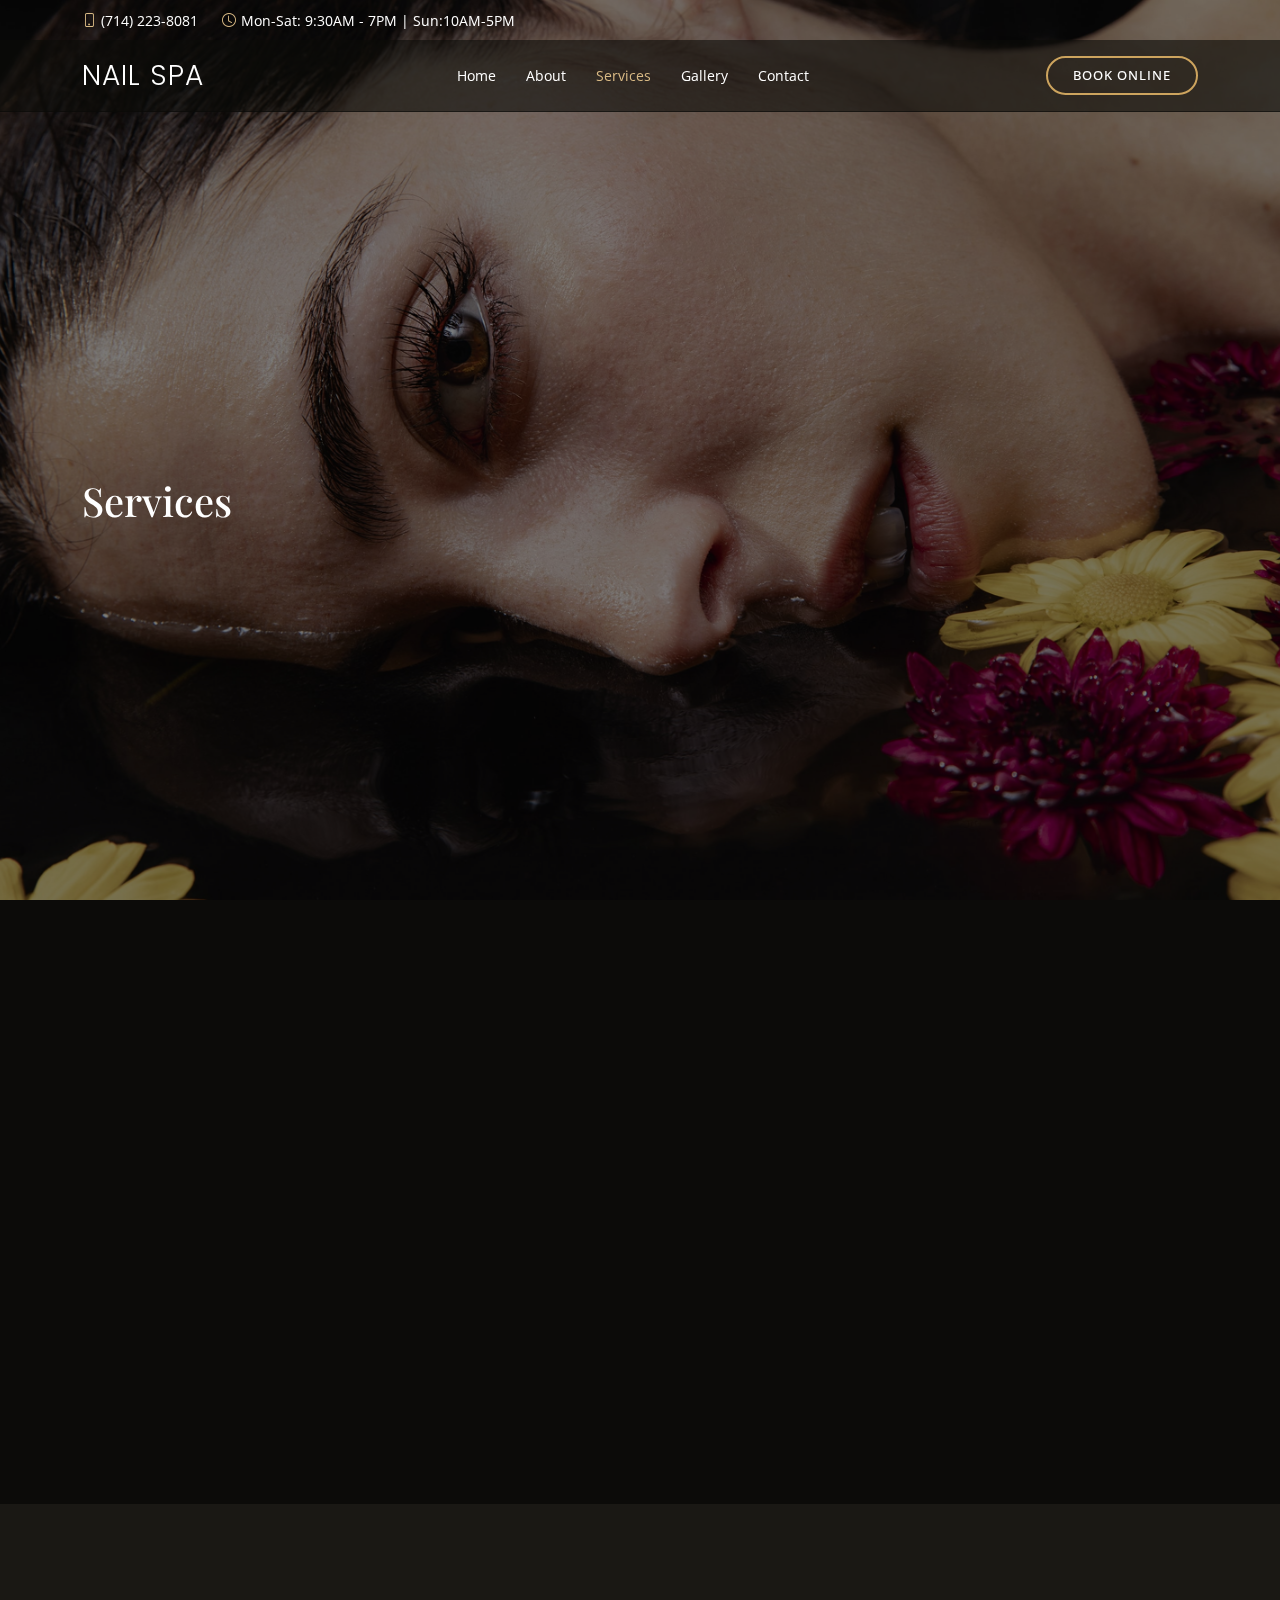
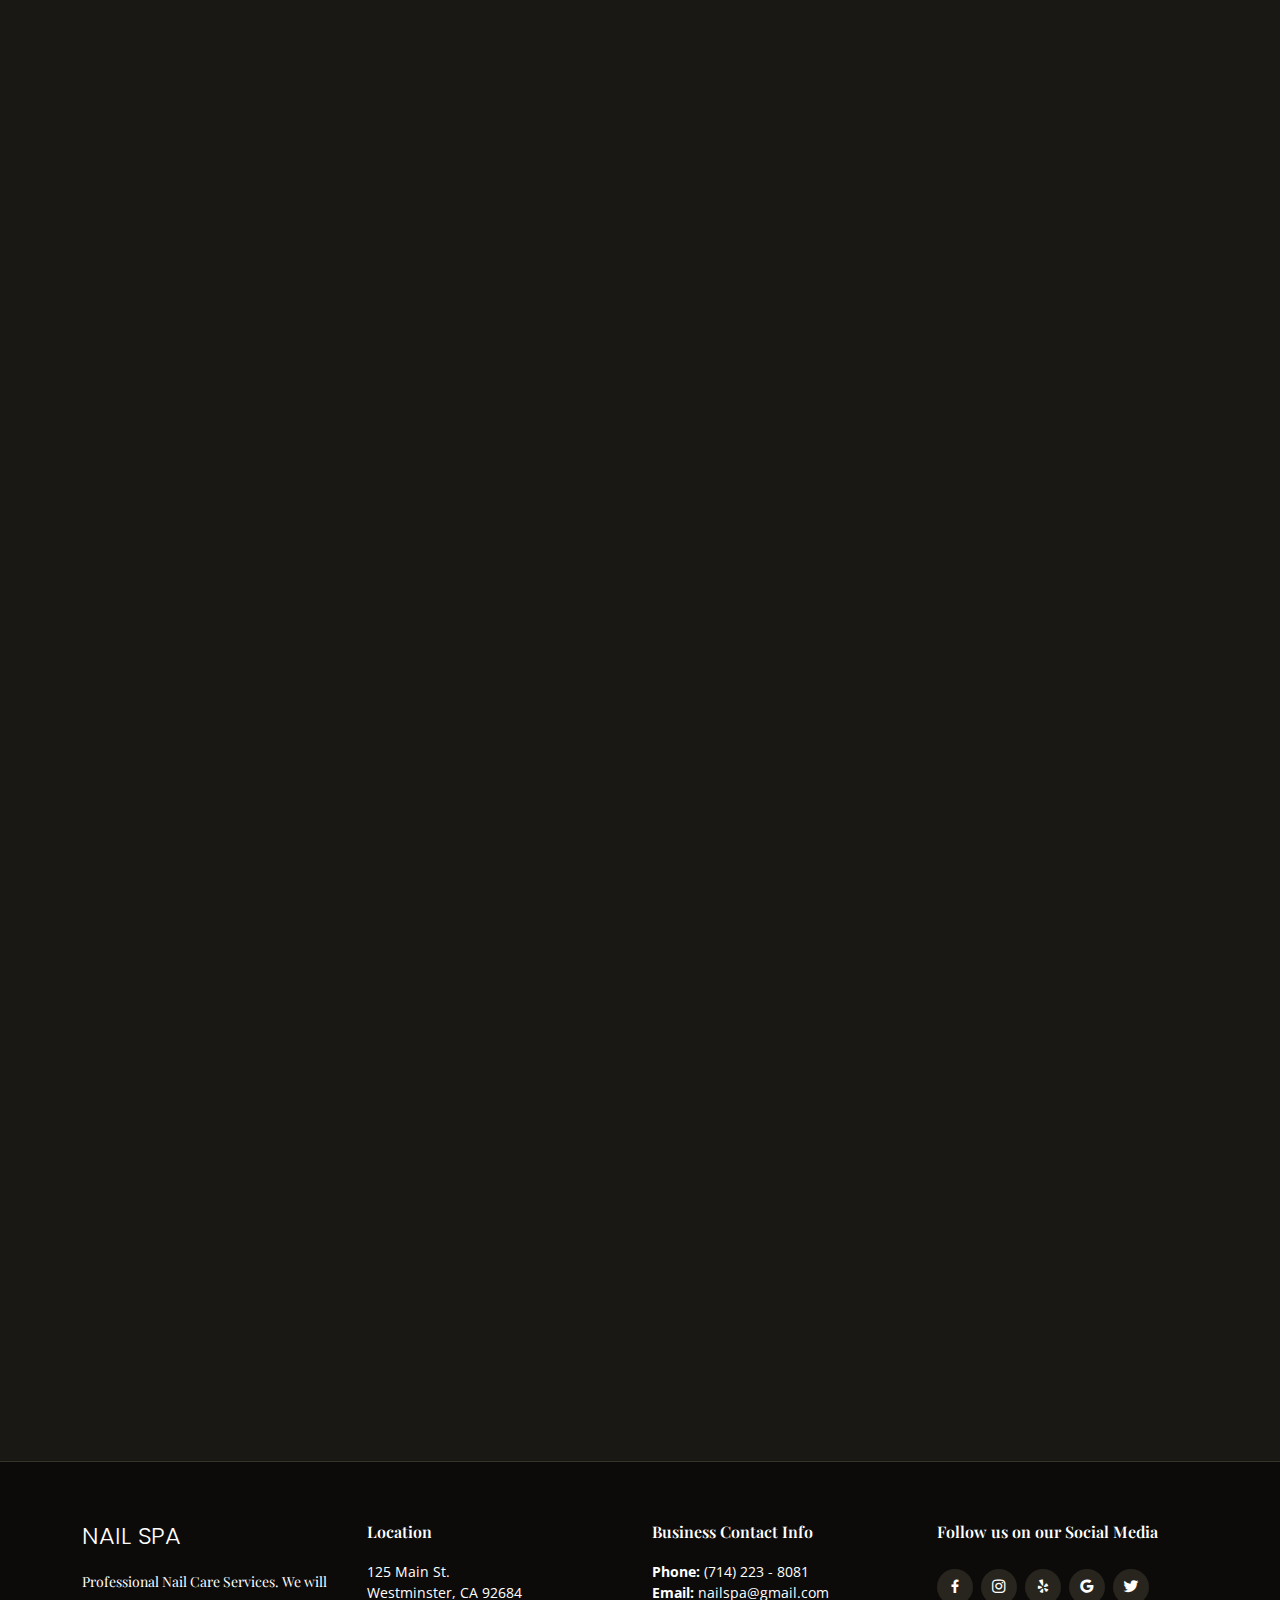
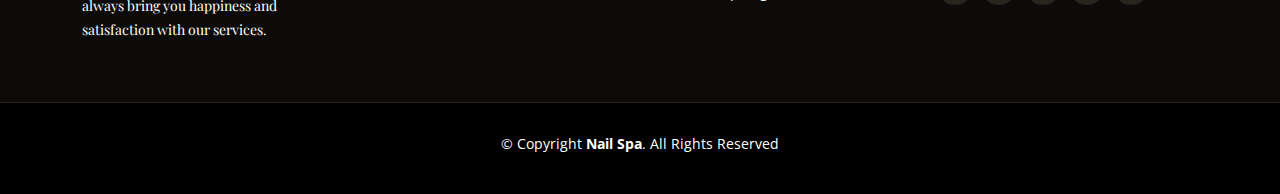
<file: services.html>
<!DOCTYPE html>
<html lang="en">

<head>
  <meta charset="utf-8">
  <meta content="width=device-width, initial-scale=1.0" name="viewport">

  <title>Nail Spa - Services</title>
  <meta content="" name="description">
  <meta content="" name="keywords">

  <!-- Favicons -->
  <link href="" rel="">
  <link href="" rel="">

  <!-- Google Fonts -->
  <link href="https://fonts.googleapis.com/css?family=Open+Sans:300,300i,400,400i,600,600i,700,700i|Playfair+Display:ital,wght@0,400;0,500;0,600;0,700;1,400;1,500;1,600;1,700|Poppins:300,300i,400,400i,500,500i,600,600i,700,700i" rel="stylesheet">

  <!-- Vendor CSS Files -->
  <link href="assets/vendor/animate.css/animate.min.css" rel="stylesheet">
  <link href="assets/vendor/aos/aos.css" rel="stylesheet">
  <link href="assets/vendor/bootstrap/css/bootstrap.min.css" rel="stylesheet">
  <link href="assets/vendor/bootstrap-icons/bootstrap-icons.css" rel="stylesheet">
  <link href="assets/vendor/boxicons/css/boxicons.min.css" rel="stylesheet">
  <link href="assets/vendor/glightbox/css/glightbox.min.css" rel="stylesheet">
  <link href="assets/vendor/swiper/swiper-bundle.min.css" rel="stylesheet">

  <!-- Template Main CSS File -->
  <link href="assets/css/style.css" rel="stylesheet">

  <!-- =======================================================
  * Template Name: Restaurantly - v3.7.0
  * Template URL: https://bootstrapmade.com/restaurantly-restaurant-template/
  * Author: BootstrapMade.com
  * License: https://bootstrapmade.com/license/
  ======================================================== -->
</head>

<body>

  <!-- ======= Top Bar ======= -->
  <div id="topbar" class="d-flex align-items-center fixed-top">
    <div class="container d-flex justify-content-center justify-content-md-between">

      <div class="contact-info d-flex align-items-center">
        <i class="bi bi-phone d-flex align-items-center"><span>(714) 223-8081</span></i>
        <i class="bi bi-clock d-flex align-items-center ms-4"><span> Mon-Sat: 9:30AM - 7PM | Sun:10AM-5PM</span></i>
      </div>

      <!--<div class="languages d-none d-md-flex align-items-center">
        <ul>
          
          
        </ul>
      </div>-->

    </div>
  </div>

  <!-- ======= Header ======= -->
  <header id="header" class="fixed-top d-flex align-items-cente">
    <div class="container-fluid container-xl d-flex align-items-center justify-content-lg-between">

      <h1 class="logo me-auto me-lg-0"><a href="index.html">Nail Spa</a></h1>
      <!-- Uncomment below if you prefer to use an image logo -->
      <!-- <a href="index.html" class="logo me-auto me-lg-0"><img src="assets/img/logo.png" alt="" class="img-fluid"></a>-->

      <nav id="navbar" class="navbar order-last order-lg-0">
         <ul>
          <li><a class="nav-link scrollto" href="index.html">Home</a></li>
          <li><a class="nav-link scrollto" href="about.html">About</a></li>
          <li><a class="nav-link scrollto active" href="services.html">Services</a></li>
          <li><a class="nav-link scrollto" href="gallery.html">Gallery</a></li>
          <li><a class="nav-link scrollto" href="contact.html">Contact</a></li>
        </ul>
        <i class="bi bi-list mobile-nav-toggle"></i>
      </nav><!-- .navbar -->
      <a href="#book-a-table" class="book-a-table-btn scrollto d-none d-lg-flex">Book Online</a>

    </div>
  </header><!-- End Header -->

  <!-- ======= Hero Section ======= -->
  <section id="services1" class="d-flex align-items-center">
    <div class="container position-relative text-center text-lg-start" data-aos="zoom-in" data-aos-delay="100">
      <div class="row">
        <div class="col-lg-8">
          <h1>Services</span></h1>
        </div>
      </div>
    </div>
  </section><!-- End Hero -->

  <main id="main">
    <!-- ======= Chefs Section ======= -->
    <section id="chefs" class="chefs">
      <div class="container" data-aos="fade-up">

        <div class="section-title">
          <h2>Services Highlight</h2>
          <p>Our Offered Services</p>
        </div>

        <div class="row">

          <div class="col-lg-4 col-md-6">
            <div class="member" data-aos="zoom-in" data-aos-delay="100">
              <img src="assets/img/chefs/service1.jpg" class="img-fluid" alt="">
              <div class="member-info">
                <div class="member-info-content">
                  <h4>Nails</h4>
                </div>
              </div>
            </div>
          </div>

          <div class="col-lg-4 col-md-6">
            <div class="member" data-aos="zoom-in" data-aos-delay="200">
              <img src="assets/img/chefs/service2.jpg" class="img-fluid" alt="">
              <div class="member-info">
                <div class="member-info-content">
                  <h4>Facial</h4>
                  
                </div>
                
              </div>
            </div>
          </div>

          <div class="col-lg-4 col-md-6">
            <div class="member" data-aos="zoom-in" data-aos-delay="300">
              <img src="assets/img/chefs/service4.jpg" class="img-fluid" alt="">
              <div class="member-info">
                <div class="member-info-content">
                  <h4>Waxing</h4>
                  
                </div>
                
              </div>
            </div>
          </div>

        </div>

      </div>
    </section><!-- End Chefs Section -->

    

    <!-- ======= Menu Section ======= -->
    <section id="menu" class="menu section-bg">
      <div class="container" data-aos="fade-up">

        <div class="section-title">
          <h2>Services</h2>
          <p>Check Our Menu/Pricelist</p>
        </div>

        <div class="row" data-aos="fade-up" data-aos-delay="100">
          <div class="col-lg-12 d-flex justify-content-center">
            <ul id="menu-flters">
              <li data-filter="*" class="filter-active">All</li>
              <li data-filter=".filter-nail">Nails</li>
              <li data-filter=".filter-facial">Facial</li>
              <li data-filter=".filter-waxing">Waxing</li>
            </ul>
          </div>
        </div>

        <div class="row menu-container" data-aos="fade-up" data-aos-delay="200">

          <div class="col-lg-6 menu-item filter-nail">
            <img src="assets/img/menu/nail1.jpg" class="menu-img" alt="">
            <div class="menu-content">
              <a href="#">Basic Manicure</a><span>$20</span>
            </div>
            <div class="menu-ingredients">
              The Basic Manicure comes with the trimming of your nails and cuticles, followed with a hand massage and polish of your choice.
            </div>
          </div>

          <div class="col-lg-6 menu-item filter-nail">
            <img src="assets/img/menu/nail2.jpg" class="menu-img" alt="">
            <div class="menu-content">
              <a href="#">Deluxe Manicure</a><span>$30</span>
            </div>
            <div class="menu-ingredients">
              Replenish and revitalize your hand with a luxurious nail treatment designed to restore elasticity and dry skin. 
            </div>
          </div>

          <div class="col-lg-6 menu-item filter-facial">
            <img src="assets/img/menu/facial1.jpg" class="menu-img" alt="">
            <div class="menu-content">
              <a href="#">DEEP CLEANSING EUROPEAN FACIAL</a><span>$70</span>
            </div>
            <div class="menu-ingredients">
              Cleanse and exfoliate your skin with a customized mask, serum moisturizer, and sunscreen. We also include a head, neck, and shoulder massage. 
            </div>
          </div>

          <div class="col-lg-6 menu-item filter-nail">
            <img src="assets/img/menu/nail3.jpg" class="menu-img" alt="">
            <div class="menu-content">
              <a href="#">Signature Manicure</a><span>$45</span>
            </div>
            <div class="menu-ingredients">
              Our very own signature manicure gives you one of a kind experiewce like no other.
            </div>
          </div>
          <div class="col-lg-6 menu-item filter-facial">
            <img src="assets/img/menu/facial2.jpg" class="menu-img" alt="">
            <div class="menu-content">
              <a href="#">DEEP CLEANSING FACIAL FOR ACNE</a><span>$75</span>
            </div>
            <div class="menu-ingredients">
              This facial includes deep cleansing European facial and in-depth skin analysis and extraction. You skin will regain radiance as it leaves the face thoroughly cleansed and oxygenated.
            </div>
          </div>

          <div class="col-lg-6 menu-item filter-nail">
            <img src="assets/img/menu/nail4.jpg" class="menu-img" alt="">
            <div class="menu-content">
              <a href="#">Express Pedicure</a><span>$28</span>
            </div>
            <div class="menu-ingredients">
              This pedicure treatment consists of soaking your feet in a whirlpool pedicure tub, nail filing and shaping, cuticle trim, relaxing massage on feet and legs, hot towel, and a polish of your choice.
            </div>
          </div>

          <div class="col-lg-6 menu-item filter-nail">
            <img src="assets/img/menu/nail5.jpg" class="menu-img" alt="">
            <div class="menu-content">
              <a href="#">Classic Pedicure</a><span>$30</span>
            </div>
            <div class="menu-ingredients">
              A nice and simple Classic Pedicure includes nail cut down, shaping, cuticle cleaning, exfoliation with a sugar scrub, and the application of polish.
            </div>
          </div>
          <div class="col-lg-6 menu-item filter-nail">
            <img src="assets/img/menu/nail8.jpg" class="menu-img" alt="">
            <div class="menu-content">
              <a href="#">Full Set Overlay</a><span>$45</span>
            </div>
            <div class="menu-ingredients">
              Overlays skip the extension step with acrylic or gel being applied directly onto your natural nails and shaped by hand or by using 'forms', before being buffed to create that glossy effect
            </div>
          </div>

          <div class="col-lg-6 menu-item filter-nail">
            <img src="assets/img/menu/nail6.jpg" class="menu-img" alt="">
            <div class="menu-content">
              <a href="#">Deluxe Pedicure</a><span>$45</span>
            </div>
            <div class="menu-ingredients">
               This pedicure includes callus removal, exfoliation with a sugar-rich mineral scrub, hot stone massage with essential oil, and warm paraffin treatment/collagen socks (extra $2).
            </div>
          </div>

          <div class="col-lg-6 menu-item filter-facial">
            <img src="assets/img/menu/facial4.jpg" class="menu-img" alt="">
            <div class="menu-content">
              <a href="#">MICRO NEEDLING</a><span>$105</span>
            </div>
            <div class="menu-ingredients">
              Micro needling, also known as collagen induction therapy, is a minimally-invasive procedure that revitalizes skin with a micro-fine needing device. 
            </div>
          </div>

          <div class="col-lg-6 menu-item filter-nail">
            <img src="assets/img/menu/nai7.jpg" class="menu-img" alt="">
            <div class="menu-content">
              <a href="#">Organic Signature Pedicure</a><span>$55</span>
            </div>
            <div class="menu-ingredients">
              Experience aromatherapy with Voesh’s Signature Spa Pedicure Package. This service includes scar tissue removal and hot stone massages. 
            </div>
          </div>

          

          

          <div class="col-lg-6 menu-item filter-facial">
            <img src="assets/img/menu/facial3.jpg" class="menu-img" alt="">
            <div class="menu-content">
              <a href="#">MINI FACIAL</a><span>$30</span>
            </div>
            <div class="menu-ingredients">
              This is a relaxing facial which comes with facial scrub massage, cleansing foam, and a moisturizing facial lotion.
            </div>
          </div>

          

          <div class="col-lg-6 menu-item filter-waxing">
            <img src="assets/img/menu/eyebrow-waxing.jpg" class="menu-img" alt="">
            <div class="menu-content">
              <a href="#">Eyebrows</a><span>$12</span>
            </div>
            <div class="menu-ingredients">
              
            </div>
          </div>

          <div class="col-lg-6 menu-item filter-waxing">
            <img src="assets/img/menu/lips-waxing.jpg" class="menu-img" alt="">
            <div class="menu-content">
              <a href="#">Lips</a><span>$6</span>
            </div>
            <div class="menu-ingredients">
              
            </div>
          </div>

          <div class="col-lg-6 menu-item filter-waxing">
            <img src="assets/img/menu/chin-waxing.jpg" class="menu-img" alt="">
            <div class="menu-content">
              <a href="#">Chin</a><span>$8</span>
            </div>
            <div class="menu-ingredients">
              
            </div>
          </div>

          <div class="col-lg-6 menu-item filter-waxing">
            <img src="assets/img/menu/underarm-waxing.jpg" class="menu-img" alt="">
            <div class="menu-content">
              <a href="#">Underarms</a><span>$12</span>
            </div>
            <div class="menu-ingredients">
              
            </div>
          </div>

          <div class="col-lg-6 menu-item filter-waxing">
            <img src="assets/img/menu/fullface-waxing.jpg" class="menu-img" alt="">
            <div class="menu-content">
              <a href="#">Full Face</a><span>$30</span>
            </div>
            <div class="menu-ingredients">
              
            </div>
          </div>

          <div class="col-lg-6 menu-item filter-waxing">
            <img src="assets/img/menu/chest-waxing.jpg" class="menu-img" alt="">
            <div class="menu-content">
              <a href="#">Chest</a><span>$30</span>
            </div>
            <div class="menu-ingredients">
            </div>
          </div>

          <div class="col-lg-6 menu-item filter-waxing">
            <img src="assets/img/menu/bikini-waxing.jpg" class="menu-img" alt="">
            <div class="menu-content">
              <a href="#">Bikini</a><span>$30</span>
            </div>
            <div class="menu-ingredients">
              
            </div>
          </div>

          <div class="col-lg-6 menu-item filter-waxing">
            <img src="assets/img/menu/leg-waxing.jpg" class="menu-img" alt="">
            <div class="menu-content">
              <a href="#">Full Legs</a><span>$40</span>
            </div>
            <div class="menu-ingredients">
              
            </div>
          </div>

        </div>

      </div>
    </section><!-- End Menu Section -->

   

  </main><!-- End #main -->

  <!-- ======= Footer ======= -->
  <footer id="footer">
    <div class="footer-top">
      <div class="container">
        <div class="row">

          <div class="col-lg-3 col-md-6">
            <div class="footer-info">
              <h3>Nail Spa</h3>
              <p>Professional Nail Care Services. We will always bring you happiness and satisfaction with our services.</p>
              
              
            </div>
          </div>

          <div class="col-lg-3 col-md-6 footer-links">
            <h4>Location</h4>
            <p>
                125 Main St.  <br>
                Westminster, CA 92684<br><br>
                
              </p>
          </div>

          <div class="col-lg-3 col-md-6 footer-links">
            <h4>Business Contact Info</h4>
            <p>
                
                <strong>Phone:</strong> (714) 223 - 8081<br>
                <strong>Email:</strong> nailspa@gmail.com<br>
              </p>
          </div>

          

          <div class="col-lg-3 col-md-6 footer-newsletter">
            <h4>Follow us on our Social Media</h4>
            <div class="social-links mt-3">
                
                <a href="#" class="facebook"><i class="bx bxl-facebook"></i></a>
                <a href="#" class="instagram"><i class="bx bxl-instagram"></i></a>
                <a href="#" class="google-plus"><i class="bx bxl-yelp"></i></a>
                <a href="#" class="linkedin"><i class="bx bxl-google"></i></a>
                <a href="#" class="twitter"><i class="bx bxl-twitter"></i></a>
              </div>

          </div>

        </div>
      </div>
    </div>

    <div class="container">
      <div class="copyright">
        &copy; Copyright <strong><span>Nail Spa</span></strong>. All Rights Reserved
      </div>
      <div class="credits">
        <!-- All the links in the footer should remain intact. -->
        <!-- You can delete the links only if you purchased the pro version. -->
        <!-- Licensing information: https://bootstrapmade.com/license/ -->
        <!-- Purchase the pro version with working PHP/AJAX contact form: https://bootstrapmade.com/restaurantly-restaurant-template/ -->
        
      </div>
    </div>
  </footer><!-- End Footer -->

  <div id="preloader"></div>
  <a href="#" class="back-to-top d-flex align-items-center justify-content-center"><i class="bi bi-arrow-up-short"></i></a>

  <!-- Vendor JS Files -->
  <script src="assets/vendor/aos/aos.js"></script>
  <script src="assets/vendor/bootstrap/js/bootstrap.bundle.min.js"></script>
  <script src="assets/vendor/glightbox/js/glightbox.min.js"></script>
  <script src="assets/vendor/isotope-layout/isotope.pkgd.min.js"></script>
  <script src="assets/vendor/swiper/swiper-bundle.min.js"></script>
  <script src="assets/vendor/php-email-form/validate.js"></script>

  <!-- Template Main JS File -->
  <script src="assets/js/main.js"></script>

</body>

</html>
</file>
<file: assets/css/style.css>
/**
* Template Name: Restaurantly - v3.7.0
* Template URL: https://bootstrapmade.com/restaurantly-restaurant-template/
* Author: BootstrapMade.com
* License: https://bootstrapmade.com/license/
*/

/*--------------------------------------------------------------
# General
--------------------------------------------------------------*/
body {
  font-family: "Open Sans", sans-serif;
  background: #0c0b09;
  color: #fff;
}

a {
  color: #cda45e;
  text-decoration: none;
}

a:hover {
  color: #d9ba85;
  text-decoration: none;
}

h1, h2, h3, h4, h5, h6 {
  font-family: "Playfair Display", serif;
}

/*--------------------------------------------------------------
# Preloader
--------------------------------------------------------------*/
#preloader {
  position: fixed;
  top: 0;
  left: 0;
  right: 0;
  bottom: 0;
  z-index: 9999;
  overflow: hidden;
  background: #1a1814;
}

#preloader:before {
  content: "";
  position: fixed;
  top: calc(50% - 30px);
  left: calc(50% - 30px);
  border: 6px solid #1a1814;
  border-top-color: #cda45e;
  border-bottom-color: #cda45e;
  border-radius: 50%;
  width: 60px;
  height: 60px;
  -webkit-animation: animate-preloader 1s linear infinite;
  animation: animate-preloader 1s linear infinite;
}

@-webkit-keyframes animate-preloader {
  0% {
    transform: rotate(0deg);
  }
  100% {
    transform: rotate(360deg);
  }
}

@keyframes animate-preloader {
  0% {
    transform: rotate(0deg);
  }
  100% {
    transform: rotate(360deg);
  }
}
/*--------------------------------------------------------------
# Back to top button
--------------------------------------------------------------*/
.back-to-top {
  position: fixed;
  visibility: hidden;
  opacity: 0;
  right: 15px;
  bottom: 15px;
  z-index: 996;
  width: 44px;
  height: 44px;
  border-radius: 50px;
  transition: all 0.4s;
  border: 2px solid #cda45e;
}
.back-to-top i {
  font-size: 28px;
  color: #cda45e;
  line-height: 0;
}
.back-to-top:hover {
  background: #cda45e;
  color: #1a1814;
}
.back-to-top:hover i {
  color: #444444;
}
.back-to-top.active {
  visibility: visible;
  opacity: 1;
}

/*--------------------------------------------------------------
# Disable aos animation delay on mobile devices
--------------------------------------------------------------*/
@media screen and (max-width: 768px) {
  [data-aos-delay] {
    transition-delay: 0 !important;
  }
}
/*--------------------------------------------------------------
# Top Bar
--------------------------------------------------------------*/
#topbar {
  height: 40px;
  font-size: 14px;
  transition: all 0.5s;
  z-index: 996;
}
#topbar.topbar-scrolled {
  top: -40px;
}
#topbar .contact-info i {
  font-style: normal;
  color: #d9ba85;
}
#topbar .contact-info i span {
  padding-left: 5px;
  color: #fff;
}
#topbar .languages ul {
  display: flex;
  flex-wrap: wrap;
  list-style: none;
  padding: 0;
  margin: 0;
  color: #cda45e;
}
#topbar .languages ul a {
  color: white;
}
#topbar .languages ul li + li {
  padding-left: 10px;
}
#topbar .languages ul li + li::before {
  display: inline-block;
  padding-right: 10px;
  color: rgba(255, 255, 255, 0.5);
  content: "/";
}

/*--------------------------------------------------------------
# Header
--------------------------------------------------------------*/
#header {
  background: rgba(12, 11, 9, 0.6);
  border-bottom: 1px solid rgba(12, 11, 9, 0.6);
  transition: all 0.5s;
  z-index: 997;
  padding: 15px 0;
  top: 40px;
}
#header.header-scrolled {
  top: 0;
  background: rgba(0, 0, 0, 0.85);
  border-bottom: 1px solid #37332a;
}
#header .logo {
  font-size: 28px;
  margin: 0;
  padding: 0;
  line-height: 1;
  font-weight: 300;
  letter-spacing: 1px;
  text-transform: uppercase;
  font-family: "Poppins", sans-serif;
}
#header .logo a {
  color: #fff;
}
#header .logo img {
  max-height: 40px;
}

/*--------------------------------------------------------------
# Book a table button Menu
--------------------------------------------------------------*/
.book-a-table-btn {
  margin: 0 0 0 15px;
  border: 2px solid #cda45e;
  color: #fff;
  border-radius: 50px;
  padding: 8px 25px;
  text-transform: uppercase;
  font-size: 13px;
  font-weight: 500;
  letter-spacing: 1px;
  transition: 0.3s;
}
.book-a-table-btn:hover {
  background: #cda45e;
  color: #fff;
}
@media (max-width: 992px) {
  .book-a-table-btn {
    margin: 0 15px 0 0;
    padding: 8px 20px;
  }
}

/*--------------------------------------------------------------
# Navigation Menu
--------------------------------------------------------------*/
/**
* Desktop Navigation 
*/
.navbar {
  padding: 0;
}
.navbar ul {
  margin: 0;
  padding: 0;
  display: flex;
  list-style: none;
  align-items: center;
}
.navbar li {
  position: relative;
}
.navbar a, .navbar a:focus {
  display: flex;
  align-items: center;
  justify-content: space-between;
  padding: 10px 0 10px 30px;
  color: #fff;
  white-space: nowrap;
  transition: 0.3s;
  font-size: 14px;
}
.navbar a i, .navbar a:focus i {
  font-size: 12px;
  line-height: 0;
  margin-left: 5px;
}
.navbar a:hover, .navbar .active, .navbar .active:focus, .navbar li:hover > a {
  color: #d9ba85;
}
.navbar .dropdown ul {
  display: block;
  position: absolute;
  left: 14px;
  top: calc(100% + 30px);
  margin: 0;
  padding: 10px 0;
  z-index: 99;
  opacity: 0;
  visibility: hidden;
  background: #fff;
  box-shadow: 0px 0px 30px rgba(127, 137, 161, 0.25);
  transition: 0.3s;
  border-radius: 4px;
}
.navbar .dropdown ul li {
  min-width: 200px;
}
.navbar .dropdown ul a {
  padding: 10px 20px;
  color: #444444;
}
.navbar .dropdown ul a i {
  font-size: 12px;
}
.navbar .dropdown ul a:hover, .navbar .dropdown ul .active:hover, .navbar .dropdown ul li:hover > a {
  color: #cda45e;
}
.navbar .dropdown:hover > ul {
  opacity: 1;
  top: 100%;
  visibility: visible;
}
.navbar .dropdown .dropdown ul {
  top: 0;
  left: calc(100% - 30px);
  visibility: hidden;
}
.navbar .dropdown .dropdown:hover > ul {
  opacity: 1;
  top: 0;
  left: 100%;
  visibility: visible;
}
@media (max-width: 1366px) {
  .navbar .dropdown .dropdown ul {
    left: -90%;
  }
  .navbar .dropdown .dropdown:hover > ul {
    left: -100%;
  }
}

/**
* Mobile Navigation 
*/
.mobile-nav-toggle {
  color: #fff;
  font-size: 28px;
  cursor: pointer;
  display: none;
  line-height: 0;
  transition: 0.5s;
}

@media (max-width: 991px) {
  .mobile-nav-toggle {
    display: block;
  }

  .navbar ul {
    display: none;
  }
}
.navbar-mobile {
  position: fixed;
  overflow: hidden;
  top: 0;
  right: 0;
  left: 0;
  bottom: 0;
  background: rgba(0, 0, 0, 0.9);
  transition: 0.3s;
  z-index: 999;
}
.navbar-mobile .mobile-nav-toggle {
  position: absolute;
  top: 15px;
  right: 15px;
}
.navbar-mobile ul {
  display: block;
  position: absolute;
  top: 55px;
  right: 15px;
  bottom: 15px;
  left: 15px;
  padding: 10px 0;
  border-radius: 6px;
  background-color: #fff;
  overflow-y: auto;
  transition: 0.3s;
}
.navbar-mobile a, .navbar-mobile a:focus {
  padding: 10px 20px;
  font-size: 15px;
  color: #1a1814;
}
.navbar-mobile a:hover, .navbar-mobile .active, .navbar-mobile li:hover > a {
  color: #cda45e;
}
.navbar-mobile .getstarted, .navbar-mobile .getstarted:focus {
  margin: 15px;
}
.navbar-mobile .dropdown ul {
  position: static;
  display: none;
  margin: 10px 20px;
  padding: 10px 0;
  z-index: 99;
  opacity: 1;
  visibility: visible;
  background: #fff;
  box-shadow: 0px 0px 30px rgba(127, 137, 161, 0.25);
}
.navbar-mobile .dropdown ul li {
  min-width: 200px;
}
.navbar-mobile .dropdown ul a {
  padding: 10px 20px;
}
.navbar-mobile .dropdown ul a i {
  font-size: 12px;
}
.navbar-mobile .dropdown ul a:hover, .navbar-mobile .dropdown ul .active:hover, .navbar-mobile .dropdown ul li:hover > a {
  color: #cda45e;
}
.navbar-mobile .dropdown > .dropdown-active {
  display: block;
}

/*--------------------------------------------------------------
# Hero Section
--------------------------------------------------------------*/
#hero {
  width: 100%;
  height: 100vh;
  background: url("../img/home-banner.jpg") top center;
  background-size: cover;
  position: relative;
  padding: 0;
}
#hero:before {
  content: "";
  background: rgba(0, 0, 0, 0.5);
  position: absolute;
  bottom: 0;
  top: 0;
  left: 0;
  right: 0;
}
#hero .container {
  padding-top: 110px;
}

#about1 {
  width: 100%;
  height: 100vh;
  background: url("../img/about-banner.jpg") top center;
  background-size: cover;
  position: relative;
  padding: 0;
}
#about1:before {
  content: "";
  background: rgba(0, 0, 0, 0.5);
  position: absolute;
  bottom: 0;
  top: 0;
  left: 0;
  right: 0;
}
#about1 .container {
  padding-top: 110px;
}


#gallery1 {
  width: 100%;
  height: 100vh;
  background: url("../img/gallery-banner.jpg") top center;
  background-size: cover;
  position: relative;
  padding: 0;
}
#gallery1:before {
  content: "";
  background: rgba(0, 0, 0, 0.5);
  position: absolute;
  bottom: 0;
  top: 0;
  left: 0;
  right: 0;
}
#gallery1 .container {
  padding-top: 110px;
}

#services1 {
  width: 100%;
  height: 100vh;
  background: url("../img/services-banner.jpg") top center;
  background-size: cover;
  position: relative;
  padding: 0;
}
#services1:before {
  content: "";
  background: rgba(0, 0, 0, 0.5);
  position: absolute;
  bottom: 0;
  top: 0;
  left: 0;
  right: 0;
}
#services1 .container {
  padding-top: 110px;
}

#contact1 {
  width: 100%;
  height: 100vh;
  background: url("../img/contact-banner.jpg") top center;
  background-size: cover;
  position: relative;
  padding: 0;
}
#contact1:before {
  content: "";
  background: rgba(0, 0, 0, 0.5);
  position: absolute;
  bottom: 0;
  top: 0;
  left: 0;
  right: 0;
}
#contact1 .container {
  padding-top: 110px;
}

@media (max-width: 992px) {
  #hero .container {
    padding-top: 98px;
  }
}
#hero h1 {
  margin: 0;
  font-size: 48px;
  font-weight: 700;
  line-height: 56px;
  color: #fff;
  font-family: "Poppins", sans-serif;
}
#hero h1 span {
  color: #cda45e;
}
#hero h2 {
  color: #eee;
  margin-bottom: 10px 0 0 0;
  font-size: 22px;
}
#hero .btns {
  margin-top: 30px;
}
#hero .btn-menu, #hero .btn-book {
  font-weight: 600;
  font-size: 13px;
  letter-spacing: 0.5px;
  text-transform: uppercase;
  display: inline-block;
  padding: 12px 30px;
  border-radius: 50px;
  transition: 0.3s;
  line-height: 1;
  color: white;
  border: 2px solid #cda45e;
}
#hero .btn-menu:hover, #hero .btn-book:hover {
  background: #cda45e;
  color: #fff;
}
#hero .btn-book {
  margin-left: 15px;
}
#hero .play-btn {
  width: 94px;
  height: 94px;
  background: radial-gradient(#cda45e 50%, rgba(205, 164, 94, 0.4) 52%);
  border-radius: 50%;
  display: block;
  position: relative;
  overflow: hidden;
}
#hero .play-btn::after {
  content: "";
  position: absolute;
  left: 50%;
  top: 50%;
  transform: translateX(-40%) translateY(-50%);
  width: 0;
  height: 0;
  border-top: 10px solid transparent;
  border-bottom: 10px solid transparent;
  border-left: 15px solid #fff;
  z-index: 100;
  transition: all 400ms cubic-bezier(0.55, 0.055, 0.675, 0.19);
}
#hero .play-btn::before {
  content: "";
  position: absolute;
  width: 120px;
  height: 120px;
  -webkit-animation-delay: 0s;
  animation-delay: 0s;
  -webkit-animation: pulsate-btn 2s;
  animation: pulsate-btn 2s;
  -webkit-animation-direction: forwards;
  animation-direction: forwards;
  -webkit-animation-iteration-count: infinite;
  animation-iteration-count: infinite;
  -webkit-animation-timing-function: steps;
  animation-timing-function: steps;
  opacity: 1;
  border-radius: 50%;
  border: 5px solid rgba(205, 164, 94, 0.7);
  top: -15%;
  left: -15%;
  background: rgba(198, 16, 0, 0);
}
#hero .play-btn:hover::after {
  border-left: 15px solid #cda45e;
  transform: scale(20);
}
#hero .play-btn:hover::before {
  content: "";
  position: absolute;
  left: 50%;
  top: 50%;
  transform: translateX(-40%) translateY(-50%);
  width: 0;
  height: 0;
  border: none;
  border-top: 10px solid transparent;
  border-bottom: 10px solid transparent;
  border-left: 15px solid #fff;
  z-index: 200;
  -webkit-animation: none;
  animation: none;
  border-radius: 0;
}
@media (min-width: 1024px) {
  #hero {
    background-attachment: fixed;
  }
}
@media (max-width: 992px) {
  #hero .play-btn {
    margin-top: 30px;
  }
}
@media (max-height: 500px) {
  #hero {
    height: auto;
  }
  #hero .container {
    padding-top: 130px;
    padding-bottom: 60px;
  }
}
@media (max-width: 768px) {
  #hero h1 {
    font-size: 28px;
    line-height: 36px;
  }
  #hero h2 {
    font-size: 18px;
    line-height: 24px;
  }
}

@-webkit-keyframes pulsate-btn {
  0% {
    transform: scale(0.6, 0.6);
    opacity: 1;
  }
  100% {
    transform: scale(1, 1);
    opacity: 0;
  }
}

@keyframes pulsate-btn {
  0% {
    transform: scale(0.6, 0.6);
    opacity: 1;
  }
  100% {
    transform: scale(1, 1);
    opacity: 0;
  }
}
/*--------------------------------------------------------------
# Sections General
--------------------------------------------------------------*/
section {
  padding: 60px 0;
  overflow: hidden;
}

.section-bg {
  background-color: #1a1814;
}

.section-title {
  padding-bottom: 40px;
}
.section-title h2 {
  font-size: 14px;
  font-weight: 500;
  padding: 0;
  line-height: 1px;
  margin: 0 0 5px 0;
  letter-spacing: 2px;
  text-transform: uppercase;
  color: #aaaaaa;
  font-family: "Poppins", sans-serif;
}
.section-title h2::after {
  content: "";
  width: 120px;
  height: 1px;
  display: inline-block;
  background: rgba(255, 255, 255, 0.2);
  margin: 4px 10px;
}
.section-title p {
  margin: 0;
  margin: 0;
  font-size: 36px;
  font-weight: 700;
  font-family: "Playfair Display", serif;
  color: #cda45e;
}

/*--------------------------------------------------------------
# About
--------------------------------------------------------------*/
.breadcrumbs {
  padding: 15px 0;
  background: #1d1b16;
  margin-top: 110px;
}
@media (max-width: 992px) {
  .breadcrumbs {
    margin-top: 98px;
  }
}
.breadcrumbs h2 {
  font-size: 26px;
  font-weight: 300;
}
.breadcrumbs ol {
  display: flex;
  flex-wrap: wrap;
  list-style: none;
  padding: 0;
  margin: 0;
  font-size: 14px;
}
.breadcrumbs ol li + li {
  padding-left: 10px;
}
.breadcrumbs ol li + li::before {
  display: inline-block;
  padding-right: 10px;
  color: #37332a;
  content: "/";
}
@media (max-width: 768px) {
  .breadcrumbs .d-flex {
    display: block !important;
  }
  .breadcrumbs ol {
    display: block;
  }
  .breadcrumbs ol li {
    display: inline-block;
  }
}

/*--------------------------------------------------------------
# About
--------------------------------------------------------------*/
.about {
  background: url("../img/about-salon-bg.jpg") center center;
  background-size: cover;
  position: relative;
  padding: 80px 0;
}
.about:before {
  content: "";
  background: rgba(0, 0, 0, 0.8);
  position: absolute;
  bottom: 0;
  top: 0;
  left: 0;
  right: 0;
}
.about .about-img {
  position: relative;
  transition: 0.5s;
}
.about .about-img img {
  max-width: 100%;
  border: 4px solid rgba(255, 255, 255, 0.2);
  position: relative;
}
.about .about-img::before {
  position: absolute;
  left: 20px;
  top: 20px;
  width: 60px;
  height: 60px;
  z-index: 1;
  content: "";
  border-left: 5px solid #cda45e;
  border-top: 5px solid #cda45e;
  transition: 0.5s;
}
.about .about-img::after {
  position: absolute;
  right: 20px;
  bottom: 20px;
  width: 60px;
  height: 60px;
  z-index: 2;
  content: "";
  border-right: 5px solid #cda45e;
  border-bottom: 5px solid #cda45e;
  transition: 0.5s;
}
.about .about-img:hover {
  transform: scale(1.03);
}
.about .about-img:hover::before {
  left: 10px;
  top: 10px;
}
.about .about-img:hover::after {
  right: 10px;
  bottom: 10px;
}
.about .content h3 {
  font-weight: 600;
  font-size: 26px;
}
.about .content ul {
  list-style: none;
  padding: 0;
}
.about .content ul li {
  padding-bottom: 10px;
}
.about .content ul i {
  font-size: 20px;
  padding-right: 4px;
  color: #cda45e;
}
.about .content p:last-child {
  margin-bottom: 0;
}
@media (min-width: 1024px) {
  .about {
    background-attachment: fixed;
  }
}

/*--------------------------------------------------------------
# Why Us
--------------------------------------------------------------*/
.why-us .box {
  padding: 50px 30px;
  box-shadow: 0px 2px 15px rgba(0, 0, 0, 0.1);
  transition: all ease-in-out 0.3s;
  background: #1a1814;
}
.why-us .box span {
  display: block;
  font-size: 28px;
  font-weight: 700;
  color: #cda45e;
}
.why-us .box h4 {
  font-size: 24px;
  font-weight: 600;
  padding: 0;
  margin: 20px 0;
  color: rgba(255, 255, 255, 0.8);
}
.why-us .box p {
  color: #aaaaaa;
  font-size: 15px;
  margin: 0;
  padding: 0;
}
.why-us .box:hover {
  background: #cda45e;
  padding: 30px 30px 70px 30px;
  box-shadow: 10px 15px 30px rgba(0, 0, 0, 0.18);
}
.why-us .box:hover span, .why-us .box:hover h4, .why-us .box:hover p {
  color: #fff;
}

/*--------------------------------------------------------------
# Menu Section
--------------------------------------------------------------*/
.menu #menu-flters {
  padding: 0;
  margin: 0 auto 0 auto;
  list-style: none;
  text-align: center;
  border-radius: 50px;
}
.menu #menu-flters li {
  cursor: pointer;
  display: inline-block;
  padding: 8px 12px 10px 12px;
  font-size: 16px;
  font-weight: 500;
  line-height: 1;
  color: #fff;
  margin-bottom: 10px;
  transition: all ease-in-out 0.3s;
  border-radius: 50px;
  font-family: "Playfair Display", serif;
}
.menu #menu-flters li:hover, .menu #menu-flters li.filter-active {
  color: #cda45e;
}
.menu #menu-flters li:last-child {
  margin-right: 0;
}
.menu .menu-item {
  margin-top: 50px;
}
.menu .menu-img {
  width: 70px;
  border-radius: 50%;
  float: left;
  border: 5px solid rgba(255, 255, 255, 0.2);
}
.menu .menu-content {
  margin-left: 85px;
  overflow: hidden;
  display: flex;
  justify-content: space-between;
  position: relative;
}
.menu .menu-content::after {
  content: "......................................................................" "...................................................................." "....................................................................";
  position: absolute;
  left: 20px;
  right: 0;
  top: -4px;
  z-index: 1;
  color: #bab3a6;
  font-family: Arial, "Helvetica Neue", Helvetica, sans-serif;
}
.menu .menu-content a {
  padding-right: 10px;
  background: #1a1814;
  position: relative;
  z-index: 3;
  font-weight: 700;
  color: white;
  transition: 0.3s;
}
.menu .menu-content a:hover {
  color: #cda45e;
}
.menu .menu-content span {
  background: #1a1814;
  position: relative;
  z-index: 3;
  padding: 0 10px;
  font-weight: 600;
  color: #cda45e;
}
.menu .menu-ingredients {
  margin-left: 85px;
  font-style: italic;
  font-size: 14px;
  font-family: "Poppins", sans-serif;
  color: rgba(255, 255, 255, 0.5);
}

/*--------------------------------------------------------------
# Specials
--------------------------------------------------------------*/
.specials {
  overflow: hidden;
}
.specials .nav-tabs {
  border: 0;
}
.specials .nav-link {
  border: 0;
  padding: 12px 15px;
  transition: 0.3s;
  color: #fff;
  border-radius: 0;
  border-right: 2px solid #cda45e;
  font-weight: 600;
  font-size: 15px;
}
.specials .nav-link:hover {
  color: #cda45e;
}
.specials .nav-link.active {
  color: #1a1814;
  background: #cda45e;
  border-color: #cda45e;
}
.specials .nav-link:hover {
  border-color: #cda45e;
}
.specials .tab-pane.active {
  -webkit-animation: fadeIn 0.5s ease-out;
  animation: fadeIn 0.5s ease-out;
}
.specials .details h3 {
  font-size: 26px;
  font-weight: 600;
  margin-bottom: 20px;
  color: #fff;
}
.specials .details p {
  color: #aaaaaa;
}
.specials .details p:last-child {
  margin-bottom: 0;
}
@media (max-width: 992px) {
  .specials .nav-link {
    border: 0;
    padding: 15px;
  }
}

/*--------------------------------------------------------------
# Events
--------------------------------------------------------------*/
.events {
  background: url(../img/party-bg.jpg) center center no-repeat;
  background-size: cover;
  position: relative;
}
.events::before {
  content: "";
  background-color: rgba(0, 0, 0, 0.8);
  position: absolute;
  top: 0;
  right: 0;
  left: 0;
  bottom: 0;
}
.events .section-title h2 {
  color: #fff;
}
.events .container {
  position: relative;
}
@media (min-width: 1024px) {
  .events {
    background-attachment: fixed;
  }
}
.events .events-carousel {
  background: rgba(255, 255, 255, 0.08);
  padding: 30px;
}
.events .event-item {
  color: #fff;
}
.events .event-item h3 {
  font-weight: 600;
  font-size: 26px;
  color: #cda45e;
}
.events .event-item .price {
  font-size: 26px;
  font-family: "Open Sans", sans-serif;
  font-weight: 700;
  margin-bottom: 15px;
}
.events .event-item .price span {
  border-bottom: 2px solid #cda45e;
}
.events .event-item ul {
  list-style: none;
  padding: 0;
}
.events .event-item ul li {
  padding-bottom: 10px;
}
.events .event-item ul i {
  font-size: 20px;
  padding-right: 4px;
  color: #cda45e;
}
.events .event-item p:last-child {
  margin-bottom: 0;
}
.events .swiper-pagination {
  margin-top: 30px;
  position: relative;
}
.events .swiper-pagination .swiper-pagination-bullet {
  width: 12px;
  height: 12px;
  background-color: rgba(255, 255, 255, 0.4);
  opacity: 1;
}
.events .swiper-pagination .swiper-pagination-bullet-active {
  background-color: #cda45e;
}

/*--------------------------------------------------------------
# Book A Table
--------------------------------------------------------------*/
.book-a-table .php-email-form {
  width: 100%;
}
.book-a-table .php-email-form .form-group {
  padding-bottom: 8px;
}
.book-a-table .php-email-form .validate {
  display: none;
  color: red;
  margin: 0 0 15px 0;
  font-weight: 400;
  font-size: 13px;
}
.book-a-table .php-email-form .error-message {
  display: none;
  color: #fff;
  background: #ed3c0d;
  text-align: left;
  padding: 15px;
  font-weight: 600;
}
.book-a-table .php-email-form .error-message br + br {
  margin-top: 25px;
}
.book-a-table .php-email-form .sent-message {
  display: none;
  color: #fff;
  background: #18d26e;
  text-align: center;
  padding: 15px;
  font-weight: 600;
}
.book-a-table .php-email-form .loading {
  display: none;
  text-align: center;
  padding: 15px;
}
.book-a-table .php-email-form .loading:before {
  content: "";
  display: inline-block;
  border-radius: 50%;
  width: 24px;
  height: 24px;
  margin: 0 10px -6px 0;
  border: 3px solid #cda45e;
  border-top-color: #1a1814;
  -webkit-animation: animate-loading 1s linear infinite;
  animation: animate-loading 1s linear infinite;
}
.book-a-table .php-email-form input, .book-a-table .php-email-form textarea {
  border-radius: 0;
  box-shadow: none;
  font-size: 14px;
  background: #0c0b09;
  border-color: #625b4b;
  color: white;
}
.book-a-table .php-email-form input::-moz-placeholder, .book-a-table .php-email-form textarea::-moz-placeholder {
  color: #a49b89;
}
.book-a-table .php-email-form input::placeholder, .book-a-table .php-email-form textarea::placeholder {
  color: #a49b89;
}
.book-a-table .php-email-form input:focus, .book-a-table .php-email-form textarea:focus {
  border-color: #cda45e;
}
.book-a-table .php-email-form input {
  height: 44px;
}
.book-a-table .php-email-form textarea {
  padding: 10px 12px;
}
.book-a-table .php-email-form button[type=submit] {
  background: #cda45e;
  border: 0;
  padding: 10px 35px;
  color: #fff;
  transition: 0.4s;
  border-radius: 50px;
}
.book-a-table .php-email-form button[type=submit]:hover {
  background: #d3af71;
}

/*--------------------------------------------------------------
# Testimonials
--------------------------------------------------------------*/
.testimonials .testimonials-carousel, .testimonials .testimonials-slider {
  overflow: hidden;
}
.testimonials .testimonial-item {
  box-sizing: content-box;
  min-height: 320px;
}
.testimonials .testimonial-item .testimonial-img {
  width: 90px;
  border-radius: 50%;
  margin: -40px 0 0 40px;
  position: relative;
  z-index: 2;
  border: 6px solid rgba(255, 255, 255, 0.2);
}
.testimonials .testimonial-item h3 {
  font-size: 18px;
  font-weight: bold;
  margin: 10px 0 5px 45px;
  color: white;
}
.testimonials .testimonial-item h4 {
  font-size: 14px;
  color: rgba(255, 255, 255, 0.6);
  margin: 0 0 0 45px;
}
.testimonials .testimonial-item .quote-icon-left, .testimonials .testimonial-item .quote-icon-right {
  color: #d3af71;
  font-size: 26px;
}
.testimonials .testimonial-item .quote-icon-left {
  display: inline-block;
  left: -5px;
  position: relative;
}
.testimonials .testimonial-item .quote-icon-right {
  display: inline-block;
  right: -5px;
  position: relative;
  top: 10px;
}
.testimonials .testimonial-item p {
  font-style: italic;
  margin: 0 15px 0 15px;
  padding: 20px 20px 60px 20px;
  background: #26231d;
  position: relative;
  border-radius: 6px;
  position: relative;
  z-index: 1;
}
.testimonials .swiper-pagination {
  margin-top: 30px;
  position: relative;
}
.testimonials .swiper-pagination .swiper-pagination-bullet {
  width: 12px;
  height: 12px;
  background-color: rgba(255, 255, 255, 0.4);
  opacity: 1;
}
.testimonials .swiper-pagination .swiper-pagination-bullet-active {
  background-color: #cda45e;
}

/*--------------------------------------------------------------
# Gallery
--------------------------------------------------------------*/
.gallery .gallery-item {
  overflow: hidden;
  border-right: 3px solid #454035;
  border-bottom: 3px solid #454035;
}
.gallery .gallery-item img {
  transition: all ease-in-out 0.4s;
}
.gallery .gallery-item:hover img {
  transform: scale(1.1);
}

/*--------------------------------------------------------------
# Chefs
--------------------------------------------------------------*/
.chefs .member {
  text-align: center;
  margin-bottom: 20px;
  background: #343a40;
  position: relative;
  overflow: hidden;
}
.chefs .member .member-info {
  opacity: 0;
  position: absolute;
  bottom: 0;
  top: 0;
  left: 0;
  right: 0;
  transition: 0.2s;
}
.chefs .member .member-info-content {
  position: absolute;
  left: 0;
  right: 0;
  bottom: 10px;
  transition: bottom 0.4s;
}
.chefs .member .member-info-content h4 {
  font-weight: 700;
  margin-bottom: 2px;
  font-size: 18px;
  color: #fff;
}
.chefs .member .member-info-content span {
  font-style: italic;
  display: block;
  font-size: 13px;
  color: #fff;
}
.chefs .member .social {
  position: absolute;
  left: 0;
  bottom: -38px;
  right: 0;
  height: 48px;
  transition: bottom ease-in-out 0.4s;
  text-align: center;
}
.chefs .member .social a {
  transition: color 0.3s;
  color: #fff;
  margin: 0 10px;
  display: inline-block;
}
.chefs .member .social a:hover {
  color: #cda45e;
}
.chefs .member .social i {
  font-size: 18px;
  margin: 0 2px;
}
.chefs .member:hover .member-info {
  background: linear-gradient(0deg, rgba(0, 0, 0, 0.9) 0%, rgba(0, 0, 0, 0.8) 20%, rgba(0, 212, 255, 0) 100%);
  opacity: 1;
  transition: 0.4s;
}
.chefs .member:hover .member-info-content {
  bottom: 60px;
  transition: bottom 0.4s;
}
.chefs .member:hover .social {
  bottom: 0;
  transition: bottom ease-in-out 0.4s;
}

/*--------------------------------------------------------------
# Contact
--------------------------------------------------------------*/
.contact .info {
  width: 100%;
}
.contact .info i {
  font-size: 20px;
  float: left;
  width: 44px;
  height: 44px;
  background: #cda45e;
  display: flex;
  justify-content: center;
  align-items: center;
  border-radius: 50px;
  transition: all 0.3s ease-in-out;
}
.contact .info h4 {
  padding: 0 0 0 60px;
  font-size: 18px;
  font-weight: 500;
  margin-bottom: 5px;
  font-family: "Poppins", sans-serif;
}
.contact .info p {
  padding: 0 0 0 60px;
  margin-bottom: 0;
  font-size: 14px;
  color: #bab3a6;
}
.contact .info .open-hours, .contact .info .email, .contact .info .phone {
  margin-top: 40px;
}
.contact .php-email-form {
  width: 100%;
}
.contact .php-email-form .form-group {
  padding-bottom: 8px;
}
.contact .php-email-form .validate {
  display: none;
  color: red;
  margin: 0 0 15px 0;
  font-weight: 400;
  font-size: 13px;
}
.contact .php-email-form .error-message {
  display: none;
  color: #fff;
  background: #ed3c0d;
  text-align: center;
  padding: 15px;
  font-weight: 600;
}
.contact .php-email-form .sent-message {
  display: none;
  color: #fff;
  background: #18d26e;
  text-align: center;
  padding: 15px;
  font-weight: 600;
}
.contact .php-email-form .loading {
  display: none;
  text-align: center;
  padding: 15px;
}
.contact .php-email-form .loading:before {
  content: "";
  display: inline-block;
  border-radius: 50%;
  width: 24px;
  height: 24px;
  margin: 0 10px -6px 0;
  border: 3px solid #cda45e;
  border-top-color: #1a1814;
  -webkit-animation: animate-loading 1s linear infinite;
  animation: animate-loading 1s linear infinite;
}
.contact .php-email-form input, .contact .php-email-form textarea {
  border-radius: 0;
  box-shadow: none;
  font-size: 14px;
  background: #0c0b09;
  border-color: #625b4b;
  color: white;
}
.contact .php-email-form input::-moz-placeholder, .contact .php-email-form textarea::-moz-placeholder {
  color: #a49b89;
}
.contact .php-email-form input::placeholder, .contact .php-email-form textarea::placeholder {
  color: #a49b89;
}
.contact .php-email-form input:focus, .contact .php-email-form textarea:focus {
  border-color: #cda45e;
}
.contact .php-email-form input {
  height: 44px;
}
.contact .php-email-form textarea {
  padding: 10px 12px;
}
.contact .php-email-form button[type=submit] {
  background: #cda45e;
  border: 0;
  padding: 10px 35px;
  color: #fff;
  transition: 0.4s;
  border-radius: 50px;
}
.contact .php-email-form button[type=submit]:hover {
  background: #d3af71;
}
@-webkit-keyframes animate-loading {
  0% {
    transform: rotate(0deg);
  }
  100% {
    transform: rotate(360deg);
  }
}
@keyframes animate-loading {
  0% {
    transform: rotate(0deg);
  }
  100% {
    transform: rotate(360deg);
  }
}

/*--------------------------------------------------------------
# Footer
--------------------------------------------------------------*/
#footer {
  background: black;
  padding: 0 0 30px 0;
  color: #fff;
  font-size: 14px;
}
#footer .footer-top {
  background: #0c0b09;
  border-top: 1px solid #37332a;
  border-bottom: 1px solid #28251f;
  padding: 60px 0 30px 0;
}
#footer .footer-top .footer-info {
  margin-bottom: 30px;
}
#footer .footer-top .footer-info h3 {
  font-size: 24px;
  margin: 0 0 20px 0;
  padding: 2px 0 2px 0;
  line-height: 1;
  font-weight: 300;
  text-transform: uppercase;
  font-family: "Poppins", sans-serif;
}
#footer .footer-top .footer-info p {
  font-size: 14px;
  line-height: 24px;
  margin-bottom: 0;
  font-family: "Playfair Display", serif;
  color: #fff;
}
#footer .footer-top .social-links a {
  font-size: 18px;
  display: inline-block;
  background: #28251f;
  color: #fff;
  line-height: 1;
  padding: 8px 0;
  margin-right: 4px;
  border-radius: 50%;
  text-align: center;
  width: 36px;
  height: 36px;
  transition: 0.3s;
}
#footer .footer-top .social-links a:hover {
  background: #cda45e;
  color: #fff;
  text-decoration: none;
}
#footer .footer-top h4 {
  font-size: 16px;
  font-weight: 600;
  color: #fff;
  position: relative;
  padding-bottom: 12px;
}
#footer .footer-top .footer-links {
  margin-bottom: 30px;
}
#footer .footer-top .footer-links ul {
  list-style: none;
  padding: 0;
  margin: 0;
}
#footer .footer-top .footer-links ul i {
  padding-right: 2px;
  color: #cda45e;
  font-size: 18px;
  line-height: 1;
}
#footer .footer-top .footer-links ul li {
  padding: 10px 0;
  display: flex;
  align-items: center;
}
#footer .footer-top .footer-links ul li:first-child {
  padding-top: 0;
}
#footer .footer-top .footer-links ul a {
  color: #fff;
  transition: 0.3s;
  display: inline-block;
  line-height: 1;
}
#footer .footer-top .footer-links ul a:hover {
  color: #cda45e;
}
#footer .footer-top .footer-newsletter form {
  margin-top: 30px;
  background: #28251f;
  padding: 6px 10px;
  position: relative;
  border-radius: 50px;
  border: 1px solid #454035;
}
#footer .footer-top .footer-newsletter form input[type=email] {
  border: 0;
  padding: 4px;
  width: calc(100% - 110px);
  background: #28251f;
  color: white;
}
#footer .footer-top .footer-newsletter form input[type=submit] {
  position: absolute;
  top: -1px;
  right: -1px;
  bottom: -1px;
  border: 0;
  background: none;
  font-size: 16px;
  padding: 0 20px 2px 20px;
  background: #cda45e;
  color: #fff;
  transition: 0.3s;
  border-radius: 50px;
}
#footer .footer-top .footer-newsletter form input[type=submit]:hover {
  background: #d3af71;
}
#footer .copyright {
  text-align: center;
  padding-top: 30px;
}
#footer .credits {
  padding-top: 10px;
  text-align: center;
  font-size: 13px;
  color: #fff;
}
</file>
